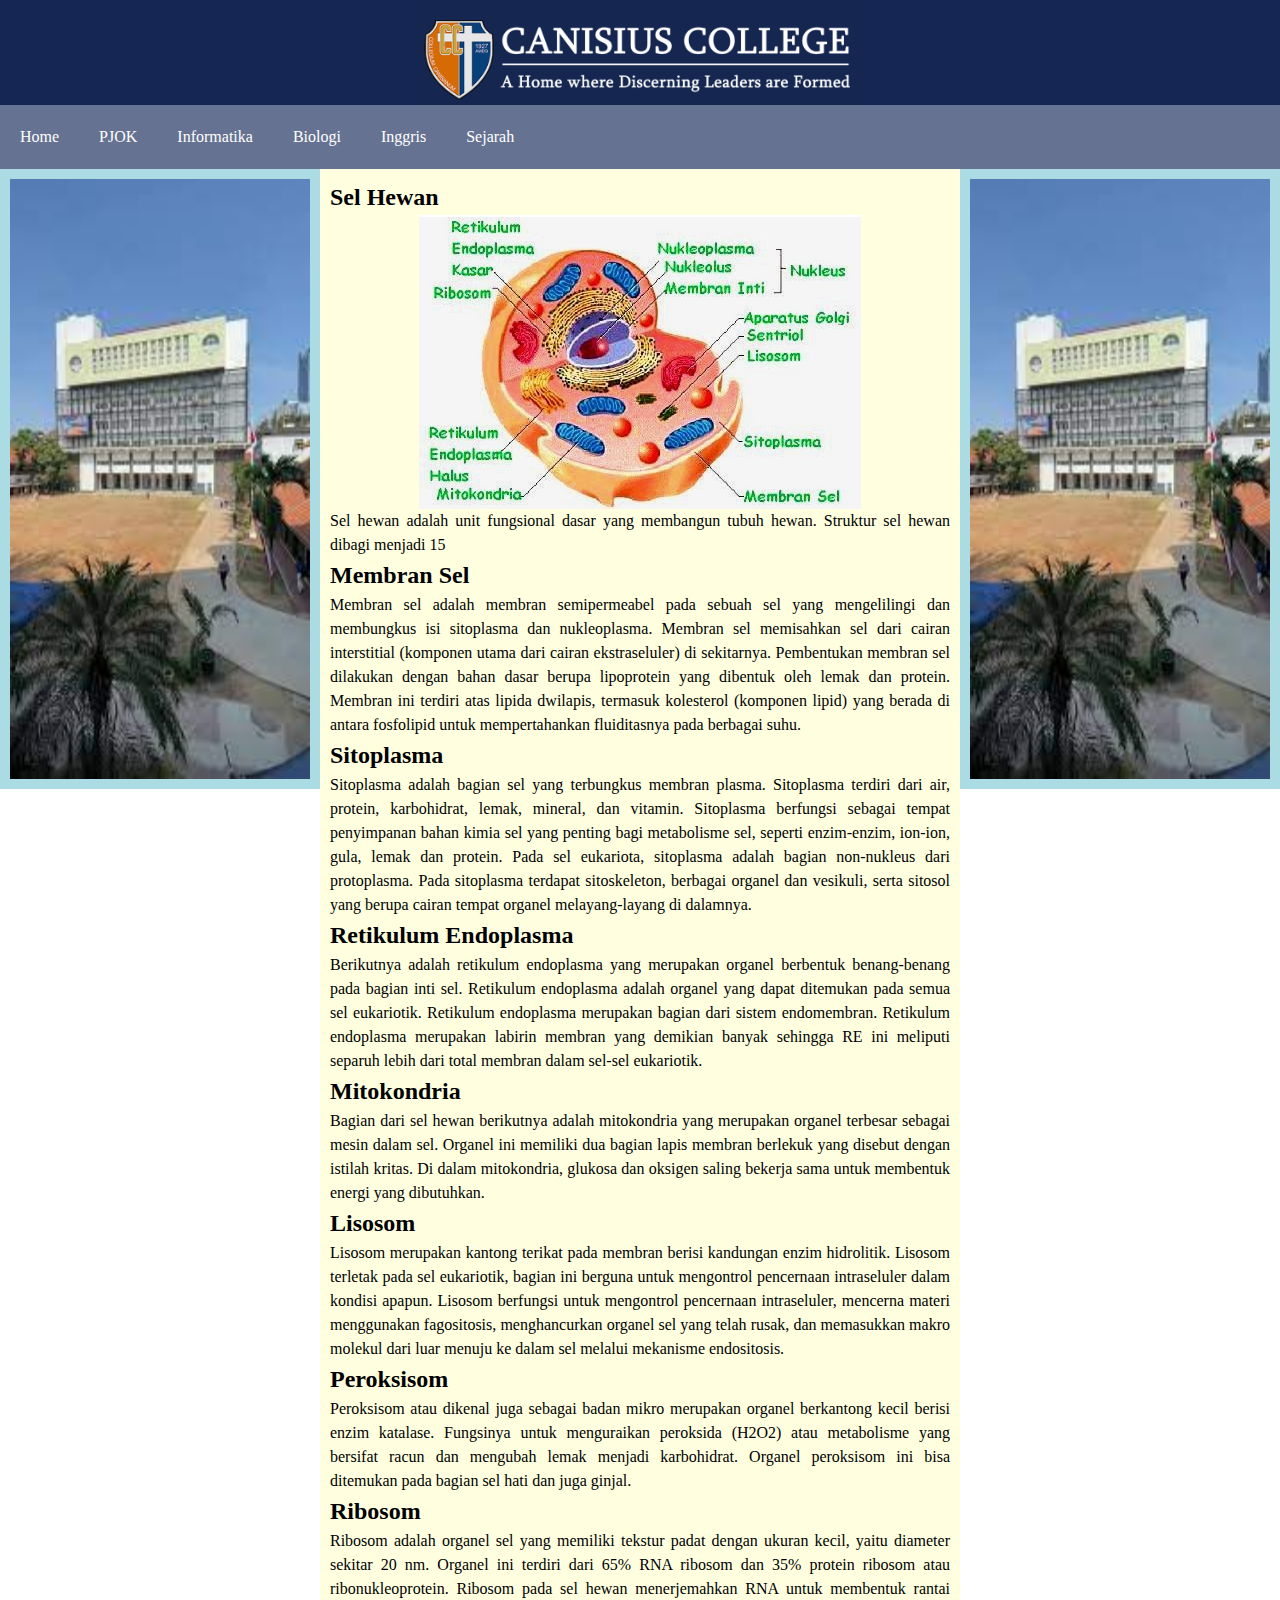
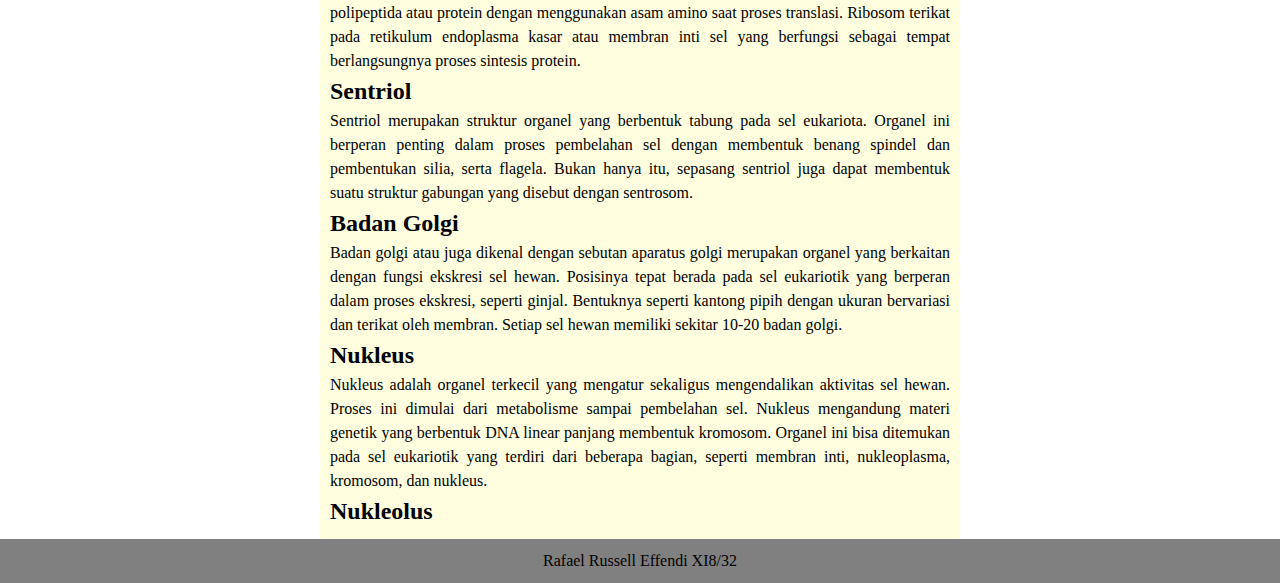
<file: bio1.html>
<!DOCTYPE html>
<meta name="viewport" content="width=device-width, initial-scale=1.0">
<html>
<head>
<link rel="stylesheet" href="informatika.css">
<title>Web Pembelajaran</title>
<title>CSS Website Layout</title>
<style>

  img {
        display: block;
        margin-left: auto;
        margin-right: auto;
      }
* {
box-sizing: border-box;
}

body {
margin: 0;
}

 nav, section {
  margin: 20px;
  padding: 20px;
  border: 1px solid #ccc;
}

nav ul {
  list-style: none;
  color: blue;
}

nav ul li {
  display: inline;
  margin-right: 10px;
}

.dropdown1 {
  position: relative;
  display: inline-block;
}

.dropdown1-content {
  display: none;
  position: absolute;
  background-color: #f9f9f9;
  min-width: 160px;
  box-shadow: 0px 8px 16px 0px rgba(0,0,0,0.2);
}

.dropdown1:hover .dropdown1-content {
  display: block;
}

.interactive-box {
  width: 200px;
  height: 100px;
  background-color: #f4f4f4;
  text-align: center;
  line-height: 100px;
  transition: background-color 0.3s ease;
}

p, h2{
  color: black;
}

table {
  font-family: roboto;
  border-collapse: collapse;
}

td, th {
  border: 1px solid #dddddd;
  text-align: left;
  padding: 8px;
  color: black;
}

/* Membuat tiga kolom yang tidak sama di mana masing-masing kolom bersifat “float” terhadap yang
lainnya */
.column {
float: left;
padding: 10px;
}
/* Left and right column */
.column.side {
width: 25%;
background-color : #abdbe3;
}
/* Middle column */
.column.middle {
width: 50%;
background-color : lightyellow;
}
/* Clear floats after the columns */
.row:after {
content: "";
display: table;
clear: both;
}

table {
  font-family: roboto;
  border-collapse: collapse;
 }

/* Style untuk footer */
.footer {
background-color: grey;
color: yellow;
padding: 10px;
text-align: center;
}
</style>
</head>
<body>
<!-- class bernama header -->
<div class="header">
  <header>
    </style>
  <img src="Screenshot 2023-10-30 103002.png" alt="logocc">
</header>
<div>
  <ul>
    <li><a href="index.html">Home</a></li>
	<li><a href="PJOK.html">PJOK</a></li>
    <li class="dropdown">
      <a href="javascript:void(0)" class="dropbtn">Informatika</a>
      <div class="dropdown-content">
          <a href="informatika2.html">Pengenalan CSS</a>
          <a href="informatika1.html">Pengenalan HTML</a>
      </div>
    </li>
    <li class="dropdown">
      <a href="javascript:void(0)" class="dropbtn">Biologi</a>
      <div class="dropdown-content">
          <a href="bio1.html">Sel Hewan</a>
          <a href="bio2.html">Sel Tumbuhan</a>
      </div>
    </li>
      <li class="dropdown">
        <a href="javascript:void(0)" class="dropbtn">Inggris</a>
        <div class="dropdown-content">
            <a href="ing1.html">Reported Speech</a>
            <a href="layout.html">Indirect Speech</a>
        </div>
      </li>
      <li class="dropdown">
        <a href="javascript:void(0)" class="dropbtn">Sejarah</a>
        <div class="dropdown-content">
            <a href="sej1.html">Imperialisme</a>
            <a href="sej2.html">Kolonialisme</a>
  </ul>
</div>
<!-- class bernama row -->
<div class="row">
<!-- class bernama column side -->
<div class="column side">
    <img src="kanisius-sma.jpg" alt="passive"
     width="300" 
     height="600" />
</div>
<!-- class bernama column side -->
<div class="column middle">
    <h2>Sel Hewan</h2>
    <img src="Sel-Hewan.png" alt="selH">
    <p align="justify">Sel hewan adalah unit fungsional dasar yang membangun tubuh hewan. Struktur sel hewan dibagi menjadi 15</p>

    <h2>Membran Sel</h2>
    <p align="justify">Membran sel adalah membran semipermeabel pada sebuah sel yang mengelilingi dan membungkus isi sitoplasma dan nukleoplasma. Membran sel memisahkan sel dari cairan interstitial (komponen utama dari cairan ekstraseluler) di sekitarnya. Pembentukan membran sel dilakukan dengan bahan dasar berupa lipoprotein yang dibentuk oleh lemak dan protein. Membran ini terdiri atas lipida dwilapis, termasuk kolesterol (komponen lipid) yang berada di antara fosfolipid untuk mempertahankan fluiditasnya pada berbagai suhu.</p>
    <h2>Sitoplasma</h2>
    <p align="justify">Sitoplasma adalah bagian sel yang terbungkus membran plasma. Sitoplasma terdiri dari air, protein, karbohidrat, lemak, mineral, dan vitamin. Sitoplasma berfungsi sebagai tempat penyimpanan bahan kimia sel yang penting bagi metabolisme sel, seperti enzim-enzim, ion-ion, gula, lemak dan protein. Pada sel eukariota, sitoplasma adalah bagian non-nukleus dari protoplasma. Pada sitoplasma terdapat sitoskeleton, berbagai organel dan vesikuli, serta sitosol yang berupa cairan tempat organel melayang-layang di dalamnya.</p>
    <h2>Retikulum Endoplasma</h2>
    <p align="justify">Berikutnya adalah retikulum endoplasma yang merupakan organel berbentuk benang-benang pada bagian inti sel. Retikulum endoplasma adalah organel yang dapat ditemukan pada semua sel eukariotik. Retikulum endoplasma merupakan bagian dari sistem endomembran. Retikulum endoplasma merupakan labirin membran yang demikian banyak sehingga RE ini meliputi separuh lebih dari total membran dalam sel-sel eukariotik.</p>
    <h2>Mitokondria</h2>
    <p align="justify">Bagian dari sel hewan berikutnya adalah mitokondria yang merupakan organel terbesar sebagai mesin dalam sel. Organel ini memiliki dua bagian lapis membran berlekuk yang disebut dengan istilah kritas. Di dalam mitokondria, glukosa dan oksigen saling bekerja sama untuk membentuk energi yang dibutuhkan.</p>
    <h2>Lisosom</h2>
    <p align="justify">Lisosom merupakan kantong terikat pada membran berisi kandungan enzim hidrolitik. Lisosom terletak pada sel eukariotik, bagian ini berguna untuk mengontrol pencernaan intraseluler dalam kondisi apapun. Lisosom berfungsi untuk mengontrol pencernaan intraseluler, mencerna materi menggunakan fagositosis, menghancurkan organel sel yang telah rusak, dan memasukkan makro molekul dari luar menuju ke dalam sel melalui mekanisme endositosis.</p>
    <h2>Peroksisom</h2>
    <p align="justify">Peroksisom atau dikenal juga sebagai badan mikro merupakan organel berkantong kecil berisi enzim katalase. Fungsinya untuk menguraikan peroksida (H2O2) atau metabolisme yang bersifat racun dan mengubah lemak menjadi karbohidrat. Organel peroksisom ini bisa ditemukan pada bagian sel hati dan juga ginjal.</p>
    <h2>Ribosom</h2>
    <p align="justify">Ribosom adalah organel sel yang memiliki tekstur padat dengan ukuran kecil, yaitu diameter sekitar 20 nm. Organel ini terdiri dari 65% RNA ribosom dan 35% protein ribosom atau ribonukleoprotein. Ribosom pada sel hewan menerjemahkan RNA untuk membentuk rantai polipeptida atau protein dengan menggunakan asam amino saat proses translasi. Ribosom terikat pada retikulum endoplasma kasar atau membran inti sel yang berfungsi sebagai tempat berlangsungnya proses sintesis protein.</p>
    <h2>Sentriol</h2>
    <p align="justify">Sentriol merupakan struktur organel yang berbentuk tabung pada sel eukariota. Organel ini berperan penting dalam proses pembelahan sel dengan membentuk benang spindel dan pembentukan silia, serta flagela. Bukan hanya itu, sepasang sentriol juga dapat membentuk suatu struktur gabungan yang disebut dengan sentrosom.</p>
    <h2>Badan Golgi</h2>
    <p align="justify">Badan golgi atau juga dikenal dengan sebutan aparatus golgi merupakan organel yang berkaitan dengan fungsi ekskresi sel hewan. Posisinya tepat berada pada sel eukariotik yang berperan dalam proses ekskresi, seperti ginjal. Bentuknya seperti kantong pipih dengan ukuran bervariasi dan terikat oleh membran. Setiap sel hewan memiliki sekitar 10-20 badan golgi.</p>
    <h2>Nukleus</h2>
    <p align="justify">Nukleus adalah organel terkecil yang mengatur sekaligus mengendalikan aktivitas sel hewan. Proses ini dimulai dari metabolisme sampai pembelahan sel. Nukleus mengandung materi genetik yang berbentuk DNA linear panjang membentuk kromosom. Organel ini bisa ditemukan pada sel eukariotik yang terdiri dari beberapa bagian, seperti membran inti, nukleoplasma, kromosom, dan nukleus.</p>
    <h2>Nukleolus</h2>
</div>
<!-- class bernama column side -->
<div class="column side">
    <img src="kanisius-sma.jpg" alt="passive"
     width="300" 
     height="600" />
</div>
</div>
<!-- class bernama footer -->
<div class="footer">
<p>Rafael Russell Effendi XI8/32</p>
</div>
</body>
</html>
</file>
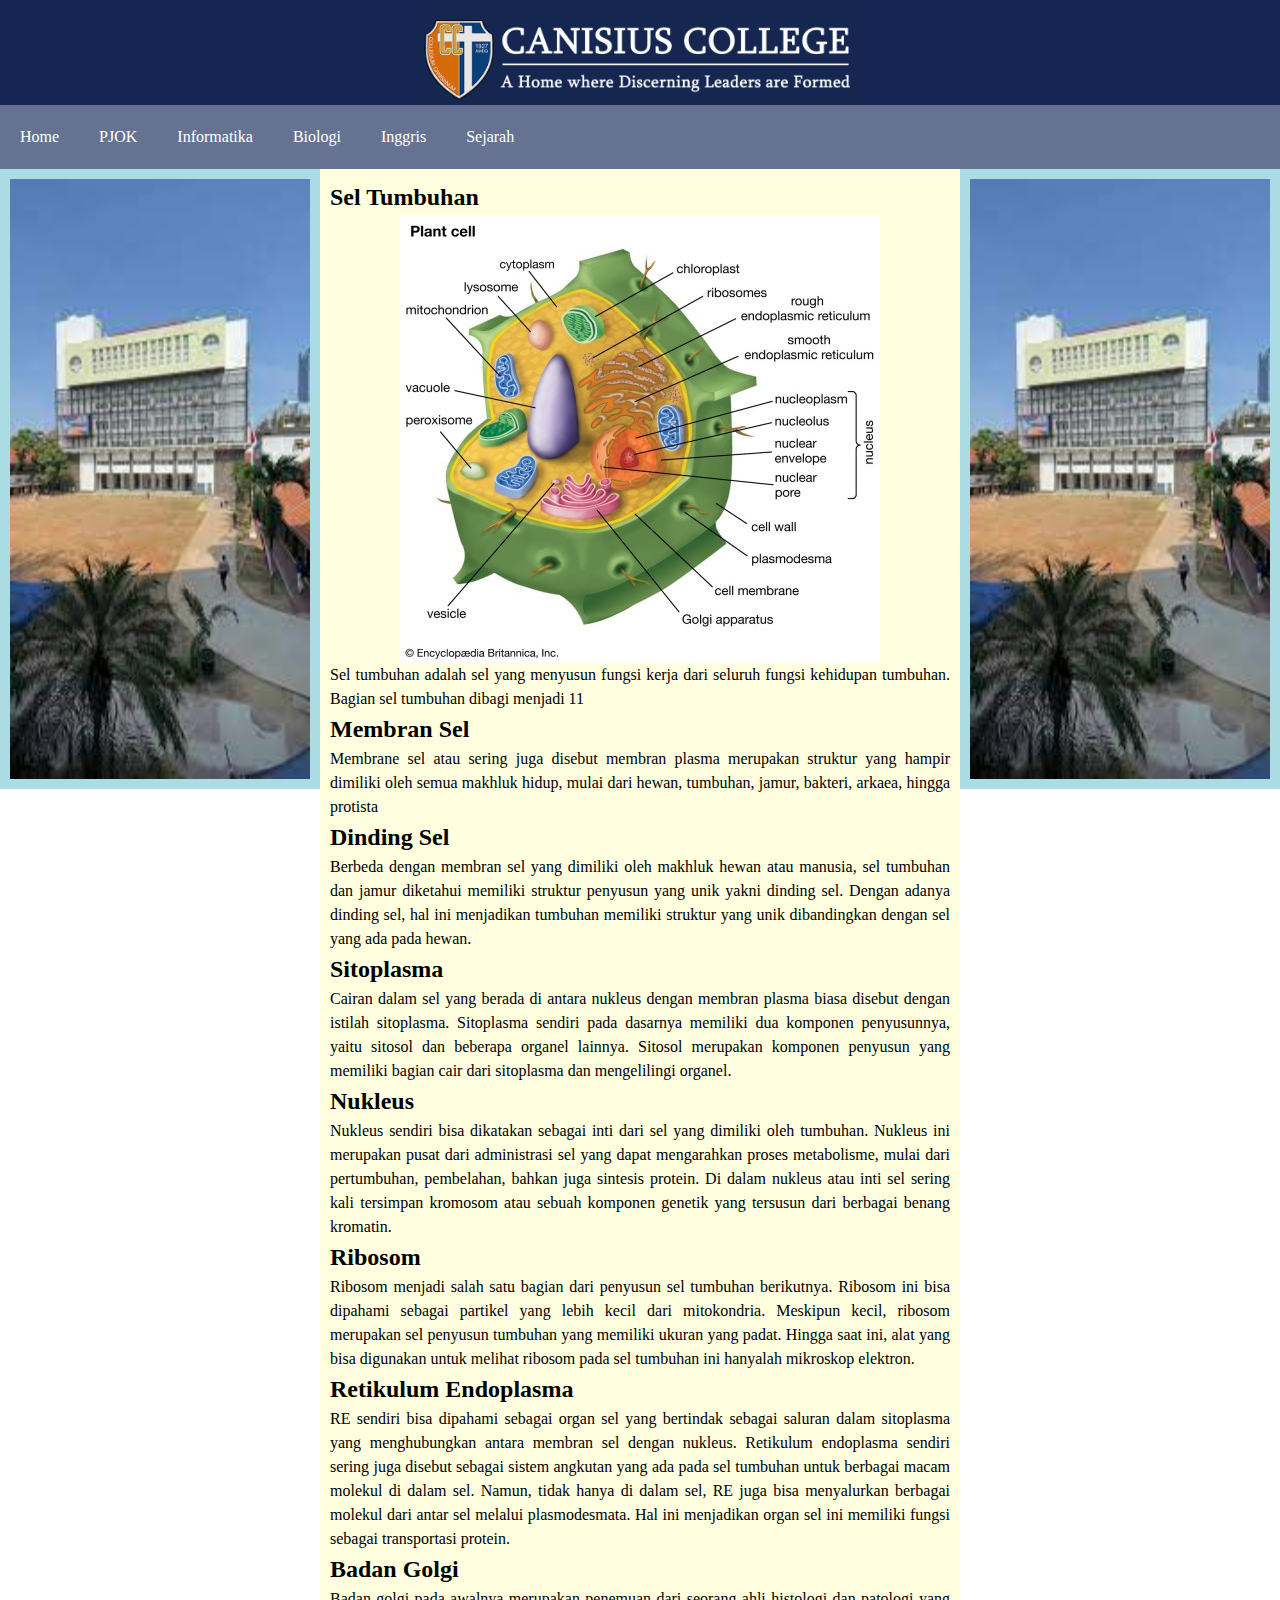
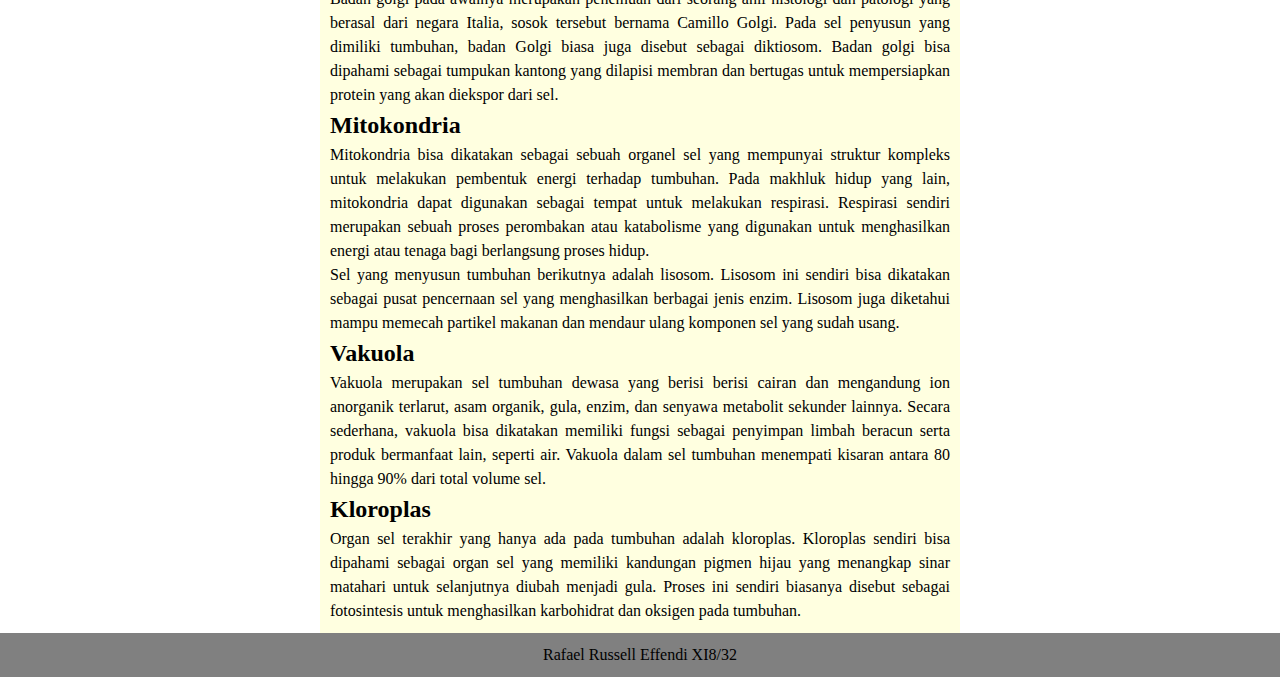
<file: bio2.html>
<!DOCTYPE html>
<meta name="viewport" content="width=device-width, initial-scale=1.0">
<html>
<head>
<link rel="stylesheet" href="informatika.css">
<title>Web Pembelajaran</title>
<title>CSS Website Layout</title>
<style>

  img {
        display: block;
        margin-left: auto;
        margin-right: auto;
      }
* {
box-sizing: border-box;
}

body {
margin: 0;
}

 nav, section {
  margin: 20px;
  padding: 20px;
  border: 1px solid #ccc;
}

nav ul {
  list-style: none;
  color: blue;
}

nav ul li {
  display: inline;
  margin-right: 10px;
}

.dropdown1 {
  position: relative;
  display: inline-block;
}

.dropdown1-content {
  display: none;
  position: absolute;
  background-color: #f9f9f9;
  min-width: 160px;
  box-shadow: 0px 8px 16px 0px rgba(0,0,0,0.2);
}

.dropdown1:hover .dropdown1-content {
  display: block;
}

.interactive-box {
  width: 200px;
  height: 100px;
  background-color: #f4f4f4;
  text-align: center;
  line-height: 100px;
  transition: background-color 0.3s ease;
}

p, h2{
  color: black;
}

table {
  font-family: roboto;
  border-collapse: collapse;
}

td, th {
  border: 1px solid #dddddd;
  text-align: left;
  padding: 8px;
  color: black;
}

/* Membuat tiga kolom yang tidak sama di mana masing-masing kolom bersifat “float” terhadap yang
lainnya */
.column {
float: left;
padding: 10px;
}
/* Left and right column */
.column.side {
width: 25%;
background-color : #abdbe3;
}
/* Middle column */
.column.middle {
width: 50%;
background-color : lightyellow;
}
/* Clear floats after the columns */
.row:after {
content: "";
display: table;
clear: both;
}

table {
  font-family: roboto;
  border-collapse: collapse;
 }

/* Style untuk footer */
.footer {
background-color: grey;
color: yellow;
padding: 10px;
text-align: center;
}
</style>
</head>
<body>
<!-- class bernama header -->
<div class="header">
  <header>
    </style>
  <img src="Screenshot 2023-10-30 103002.png" alt="logocc">
</header>
<div>
  <ul>
    <li><a href="index.html">Home</a></li>
	<li><a href="PJOK.html">PJOK</a></li>
    <li class="dropdown">
      <a href="javascript:void(0)" class="dropbtn">Informatika</a>
      <div class="dropdown-content">
          <a href="informatika2.html">Pengenalan CSS</a>
          <a href="informatika1.html">Pengenalan HTML</a>
      </div>
    </li>
    <li class="dropdown">
      <a href="javascript:void(0)" class="dropbtn">Biologi</a>
      <div class="dropdown-content">
          <a href="bio1.html">Sel Hewan</a>
          <a href="bio2.html">Sel Tumbuhan</a>
      </div>
    </li>
      <li class="dropdown">
        <a href="javascript:void(0)" class="dropbtn">Inggris</a>
        <div class="dropdown-content">
            <a href="ing1.html">Reported Speech</a>
            <a href="layout.html">Indirect Speech</a>
        </div>
      </li>
      <li class="dropdown">
        <a href="javascript:void(0)" class="dropbtn">Sejarah</a>
        <div class="dropdown-content">
            <a href="sej1.html">Imperialisme</a>
            <a href="sej2.html">Kolonialisme</a>
  </ul>
</div>
<!-- class bernama row -->
<div class="row">
<!-- class bernama column side -->
<div class="column side">
    <img src="kanisius-sma.jpg" alt="passive"
     width="300" 
     height="600" />
</div>
<!-- class bernama column side -->
<div class="column middle">
<h2>Sel Tumbuhan</h2>
    <img src="seltumbuhan.jpg" alt="selT">
    <p align="justify">Sel tumbuhan adalah sel yang menyusun fungsi kerja dari seluruh fungsi kehidupan tumbuhan. Bagian sel tumbuhan dibagi menjadi 11</p>
    <h2>Membran Sel</h2>
    <p align="justify">Membrane sel atau sering juga disebut membran plasma merupakan struktur yang hampir dimiliki oleh semua makhluk hidup, mulai dari hewan, tumbuhan, jamur, bakteri, arkaea, hingga protista</p>
    <h2>Dinding Sel</h2>
    <p align="justify">Berbeda dengan membran sel yang dimiliki oleh makhluk hewan atau manusia, sel tumbuhan dan jamur diketahui memiliki struktur penyusun yang unik yakni dinding sel. Dengan adanya dinding sel, hal ini menjadikan tumbuhan memiliki struktur yang unik dibandingkan dengan sel yang ada pada hewan.</p>
    <h2>Sitoplasma</h2>
    <p align="justify">Cairan dalam sel yang berada di antara nukleus dengan membran plasma biasa disebut dengan istilah sitoplasma. Sitoplasma sendiri pada dasarnya memiliki dua komponen penyusunnya, yaitu sitosol dan beberapa organel lainnya. Sitosol merupakan komponen penyusun yang memiliki bagian cair dari sitoplasma dan mengelilingi organel.</p>
    <h2>Nukleus</h2>
    <p align="justify">Nukleus sendiri bisa dikatakan sebagai inti dari sel yang dimiliki oleh tumbuhan. Nukleus ini merupakan pusat dari administrasi sel yang dapat mengarahkan proses metabolisme, mulai dari pertumbuhan, pembelahan, bahkan juga sintesis protein. Di dalam nukleus atau inti sel sering kali tersimpan kromosom atau sebuah komponen genetik yang tersusun dari berbagai benang kromatin.</p>
    <h2>Ribosom</h2>
    <p align="justify">Ribosom menjadi salah satu bagian dari penyusun sel tumbuhan berikutnya. Ribosom ini bisa dipahami sebagai partikel yang lebih kecil dari mitokondria. Meskipun kecil, ribosom merupakan sel penyusun tumbuhan yang memiliki ukuran yang padat. Hingga saat ini, alat yang bisa digunakan untuk melihat ribosom pada sel tumbuhan ini hanyalah mikroskop elektron.</p>
    <h2>Retikulum Endoplasma</h2>
    <p align="justify">RE sendiri bisa dipahami sebagai organ sel yang bertindak sebagai saluran dalam sitoplasma yang menghubungkan antara membran sel dengan nukleus. Retikulum endoplasma sendiri sering juga disebut sebagai sistem angkutan yang ada pada sel tumbuhan untuk berbagai macam molekul di dalam sel. Namun, tidak hanya di dalam sel, RE juga bisa menyalurkan berbagai molekul dari antar sel melalui plasmodesmata. Hal ini menjadikan organ sel ini memiliki fungsi sebagai transportasi protein.</p>
    <h2>Badan Golgi</h2>
    <p align="justify">Badan golgi pada awalnya merupakan penemuan dari seorang ahli histologi dan patologi yang berasal dari negara Italia, sosok tersebut bernama Camillo Golgi. Pada sel penyusun yang dimiliki tumbuhan, badan Golgi biasa juga disebut sebagai diktiosom. Badan golgi bisa dipahami sebagai tumpukan kantong yang dilapisi membran dan bertugas untuk mempersiapkan protein yang akan diekspor dari sel.</p>
    <h2>Mitokondria</h2>
    <p align="justify">Mitokondria bisa dikatakan sebagai sebuah organel sel yang mempunyai struktur kompleks untuk melakukan pembentuk energi terhadap tumbuhan. Pada makhluk hidup yang lain, mitokondria dapat digunakan sebagai tempat untuk melakukan respirasi. Respirasi sendiri merupakan sebuah proses perombakan atau katabolisme yang digunakan untuk menghasilkan energi atau tenaga bagi berlangsung proses hidup.</p>
    <p align="justify">Sel yang menyusun tumbuhan berikutnya adalah lisosom. Lisosom ini sendiri bisa dikatakan sebagai pusat pencernaan sel yang menghasilkan berbagai jenis enzim. Lisosom juga diketahui mampu memecah partikel makanan dan mendaur ulang komponen sel yang sudah usang.</p>
    <h2>Vakuola</h2>
    <p align="justify">Vakuola merupakan sel tumbuhan dewasa yang berisi berisi cairan dan mengandung ion anorganik terlarut, asam organik, gula, enzim, dan senyawa metabolit sekunder lainnya. Secara sederhana, vakuola bisa dikatakan memiliki fungsi sebagai penyimpan limbah beracun serta produk bermanfaat lain, seperti air. Vakuola dalam sel tumbuhan menempati kisaran antara 80 hingga 90% dari total volume sel.</p>
    <h2>Kloroplas</h2>
    <p align="justify">Organ sel terakhir yang hanya ada pada tumbuhan adalah kloroplas. Kloroplas sendiri bisa dipahami sebagai organ sel yang memiliki kandungan pigmen hijau yang menangkap sinar matahari untuk selanjutnya diubah menjadi gula. Proses ini sendiri biasanya disebut sebagai fotosintesis untuk menghasilkan karbohidrat dan oksigen pada tumbuhan.</p>
  </section>
</div>
<!-- class bernama column side -->
<div class="column side">
    <img src="kanisius-sma.jpg" alt="passive"
     width="300" 
     height="600" />
</div>
</div>
<!-- class bernama footer -->
<div class="footer">
<p>Rafael Russell Effendi XI8/32</p>
</div>
</body>
</html>
</file>
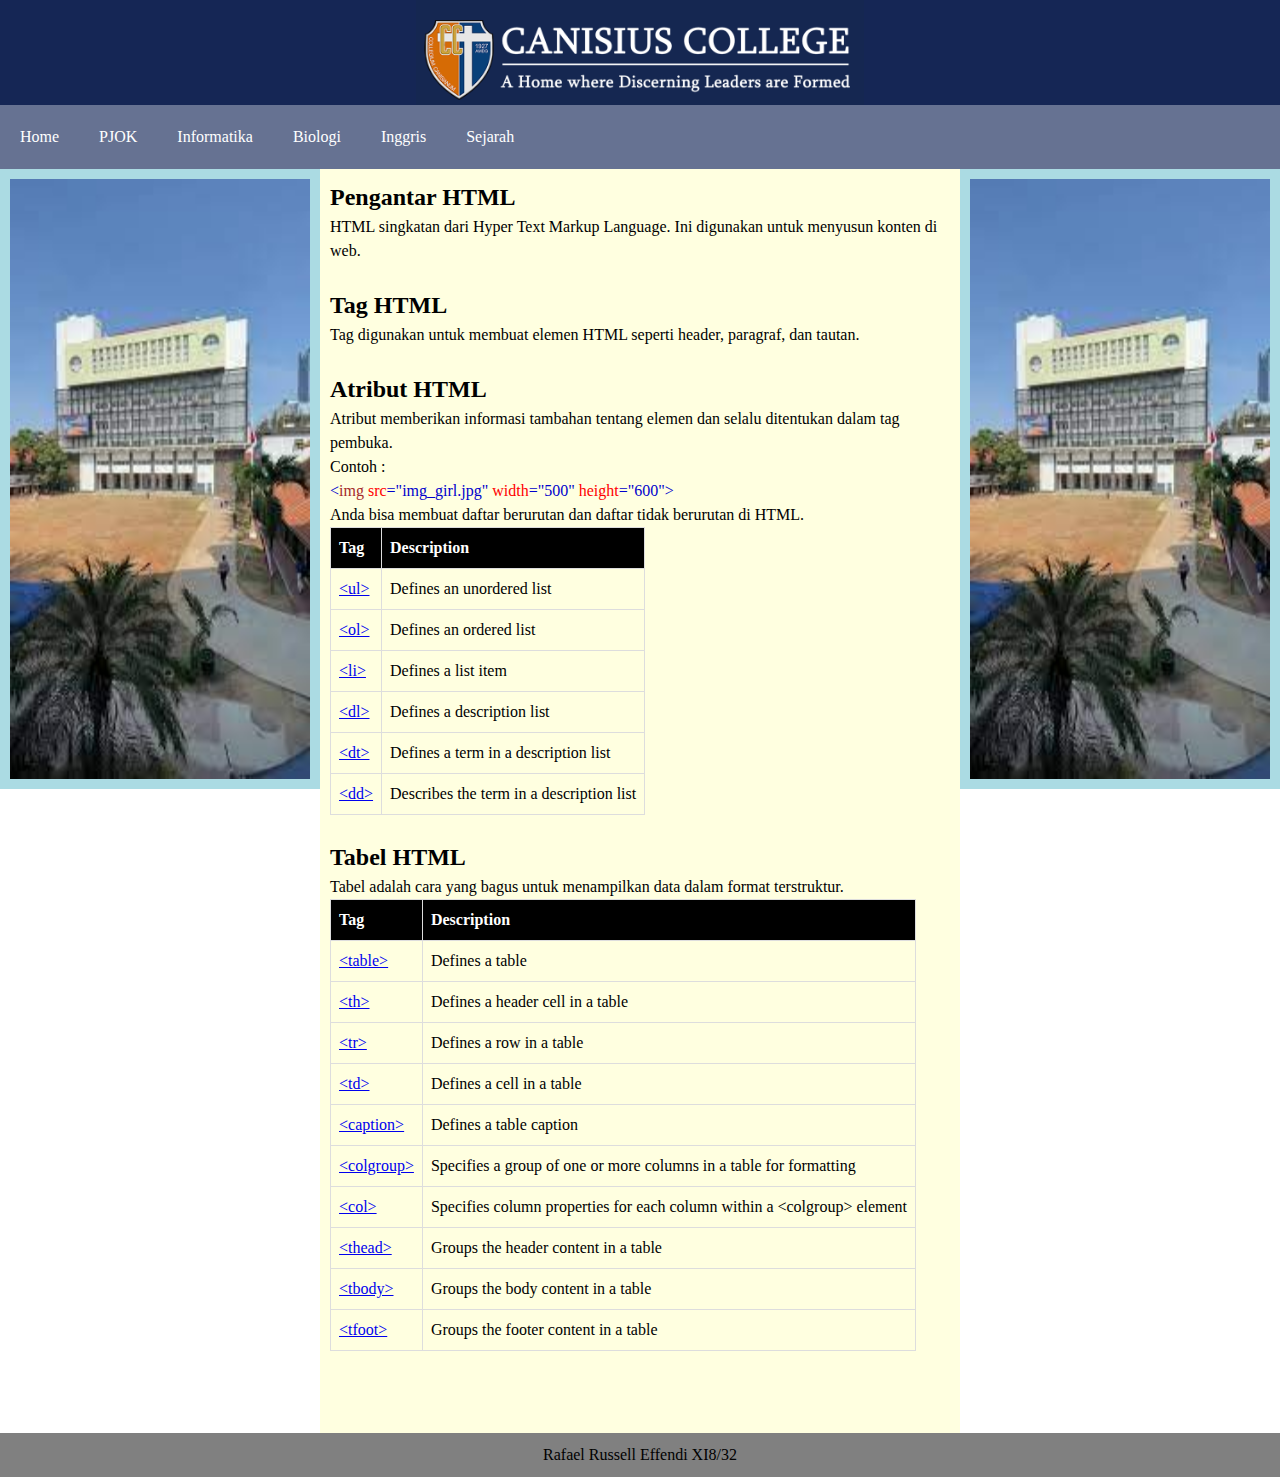
<file: informatika1.html>
<!DOCTYPE html>
<meta name="viewport" content="width=device-width, initial-scale=1.0">
<html>
<head>
<link rel="stylesheet" href="informatika.css">
<title>Web Pembelajaran</title>
<title>CSS Website Layout</title>
<style>

  img {
        display: block;
        margin-left: auto;
        margin-right: auto;
      }
* {
box-sizing: border-box;
}

body {
margin: 0;
}

 nav, section {
  margin: 20px;
  padding: 20px;
  border: 1px solid #ccc;
}

nav ul {
  list-style: none;
  color: blue;
}

nav ul li {
  display: inline;
  margin-right: 10px;
}

.dropdown1 {
  position: relative;
  display: inline-block;
}

.dropdown1-content {
  display: none;
  position: absolute;
  background-color: #f9f9f9;
  min-width: 160px;
  box-shadow: 0px 8px 16px 0px rgba(0,0,0,0.2);
}

.dropdown1:hover .dropdown1-content {
  display: block;
}

.interactive-box {
  width: 200px;
  height: 100px;
  background-color: #f4f4f4;
  text-align: center;
  line-height: 100px;
  transition: background-color 0.3s ease;
}

p, h2{
  color: black;
}

table {
  font-family: roboto;
  border-collapse: collapse;
}

td, th {
  border: 1px solid #dddddd;
  text-align: left;
  padding: 8px;
  color: black;
}

/* Membuat tiga kolom yang tidak sama di mana masing-masing kolom bersifat “float” terhadap yang
lainnya */
.column {
float: left;
padding: 10px;
}
/* Left and right column */
.column.side {
width: 25%;
background-color : #abdbe3;
}
/* Middle column */
.column.middle {
width: 50%;
background-color : lightyellow;
}
/* Clear floats after the columns */
.row:after {
content: "";
display: table;
clear: both;
}

table {
  font-family: roboto;
  border-collapse: collapse;
 }

/* Style untuk footer */
.footer {
background-color: grey;
color: yellow;
padding: 10px;
text-align: center;
}
</style>
</head>
<body>
<!-- class bernama header -->
<div class="header">
  <header>
    </style>
  <img src="Screenshot 2023-10-30 103002.png" alt="logocc">
</header>
<div>
  <ul>
    <li><a href="index.html">Home</a></li>
	<li><a href="PJOK.html">PJOK</a></li>
    <li class="dropdown">
      <a href="javascript:void(0)" class="dropbtn">Informatika</a>
      <div class="dropdown-content">
          <a href="informatika2.html">Pengenalan CSS</a>
          <a href="informatika1.html">Pengenalan HTML</a>
      </div>
    </li>
    <li class="dropdown">
      <a href="javascript:void(0)" class="dropbtn">Biologi</a>
      <div class="dropdown-content">
          <a href="bio1.html">Sel Hewan</a>
          <a href="bio2.html">Sel Tumbuhan</a>
      </div>
    </li>
      <li class="dropdown">
        <a href="javascript:void(0)" class="dropbtn">Inggris</a>
        <div class="dropdown-content">
            <a href="ing1.html">Reported Speech</a>
            <a href="layout.html">Indirect Speech</a>
        </div>
      </li>
      <li class="dropdown">
        <a href="javascript:void(0)" class="dropbtn">Sejarah</a>
        <div class="dropdown-content">
            <a href="sej1.html">Imperialisme</a>
            <a href="sej2.html">Kolonialisme</a>
  </ul>
</div>
<!-- class bernama row -->
<div class="row">
<!-- class bernama column side -->
<div class="column side">
    <img src="kanisius-sma.jpg" alt="passive"
     width="300" 
     height="600" />
</div>
<!-- class bernama column side -->
<div class="column middle">
    <h2>Pengantar HTML</h2>
    <p>HTML singkatan dari Hyper Text Markup Language. Ini digunakan untuk menyusun konten di web.</p>
    <br><h2>Tag HTML</h2>
    <p>Tag digunakan untuk membuat elemen HTML seperti header, paragraf, dan tautan.</p>
<br>
    <h2>Atribut HTML</h2>
    <p>Atribut memberikan informasi tambahan tentang elemen dan selalu ditentukan dalam tag pembuka.</p>
    <div class="w3-example">
      <p>Contoh :</p>
      <div class="w3-code notranslate htmlHigh">
      <span class="tagnamecolor" style="color:brown"><span class="tagcolor" style="color:mediumblue">&lt;</span>img<span class="attributecolor" style="color:red"> src<span class="attributevaluecolor" style="color:mediumblue">="img_girl.jpg"</span> width<span class="attributevaluecolor" style="color:mediumblue">="500"</span> height<span class="attributevaluecolor" style="color:mediumblue">="600"</span></span><span class="tagcolor" style="color:mediumblue">&gt;</span></span>
	</div>
    <p>Anda bisa membuat daftar berurutan dan daftar tidak berurutan di HTML.</p>
    <table class="ws-table-all notranslate">
      <tbody><tr>
        <th style="background-color:black; color:white;">Tag</th>
        <th style="background-color:black; color:white;">Description</th>
      </tr>
      <tr>
      <td><a href="/tags/tag_ul.asp">&lt;ul&gt;</a></td>
      <td>Defines an unordered list</td>
      </tr>
      <tr>
      <td><a href="/tags/tag_ol.asp">&lt;ol&gt;</a></td>
      <td>Defines an ordered list</td>
      </tr>
      <tr>
      <td><a href="/tags/tag_li.asp">&lt;li&gt;</a></td>
      <td>Defines a list item</td>
      </tr>
      <tr>
      <td><a href="/tags/tag_dl.asp">&lt;dl&gt;</a></td>
      <td>Defines a description list</td>
      </tr>
      <tr>
      <td><a href="/tags/tag_dt.asp">&lt;dt&gt;</a></td>
      <td>Defines a term in a description list</td>
      </tr>
      <tr>
      <td><a href="/tags/tag_dd.asp">&lt;dd&gt;</a></td>
      <td>Describes the term in a description list</td>
      </tr>
      </tbody></table><br>
    <h2>Tabel HTML</h2>
    <p>Tabel adalah cara yang bagus untuk menampilkan data dalam format terstruktur.</p>
    <table class="ws-table-all notranslate">
      <tbody><tr>
      <th style="background-color:black; color:white;">Tag</th>
      <th style="background-color:black; color:white;">Description</th>
      </tr>
      <tr>
      <td><a href="/tags/tag_table.asp">&lt;table&gt;</a></td>
      <td>Defines a table</td>
      </tr>
      <tr>
      <td><a href="/tags/tag_th.asp">&lt;th&gt;</a></td>
      <td>Defines a header cell in a table</td>
      </tr>
      <tr>
      <td><a href="/tags/tag_tr.asp">&lt;tr&gt;</a></td>
      <td>Defines a row in a table</td>
      </tr>
      <tr>
      <td><a href="/tags/tag_td.asp">&lt;td&gt;</a></td>
      <td>Defines a cell in a table</td>
      </tr>
      <tr>
      <td><a href="/tags/tag_caption.asp">&lt;caption&gt;</a></td>
      <td>Defines a table caption</td>
      </tr>
      <tr>
      <td><a href="/tags/tag_colgroup.asp">&lt;colgroup&gt;</a></td>
      <td>Specifies a group of one or more columns in a table for formatting</td>
      </tr>
      <tr>
      <td><a href="/tags/tag_col.asp">&lt;col&gt;</a></td>
      <td>Specifies column properties for each column within a &lt;colgroup&gt; element</td>
      </tr>
      <tr>
      <td><a href="/tags/tag_thead.asp">&lt;thead&gt;</a></td>
      <td>Groups the header content in a table</td>
      </tr>
      <tr>
      <td><a href="/tags/tag_tbody.asp">&lt;tbody&gt;</a></td>
      <td>Groups the body content in a table</td>
      </tr>
      <tr>
      <td><a href="/tags/tag_tfoot.asp">&lt;tfoot&gt;</a></td>
      <td>Groups the footer content in a table</td>
      </tr>
      </tbody></table><br>


      <br><br>
</div></div>
<!-- class bernama column side -->
<div class="column side">
    <img src="kanisius-sma.jpg" alt="passive"
     width="300" 
     height="600" />
</div>
</div>
<!-- class bernama footer -->
<div class="footer">
<p>Rafael Russell Effendi XI8/32</p>
</div>
</body>
</html>
</file>
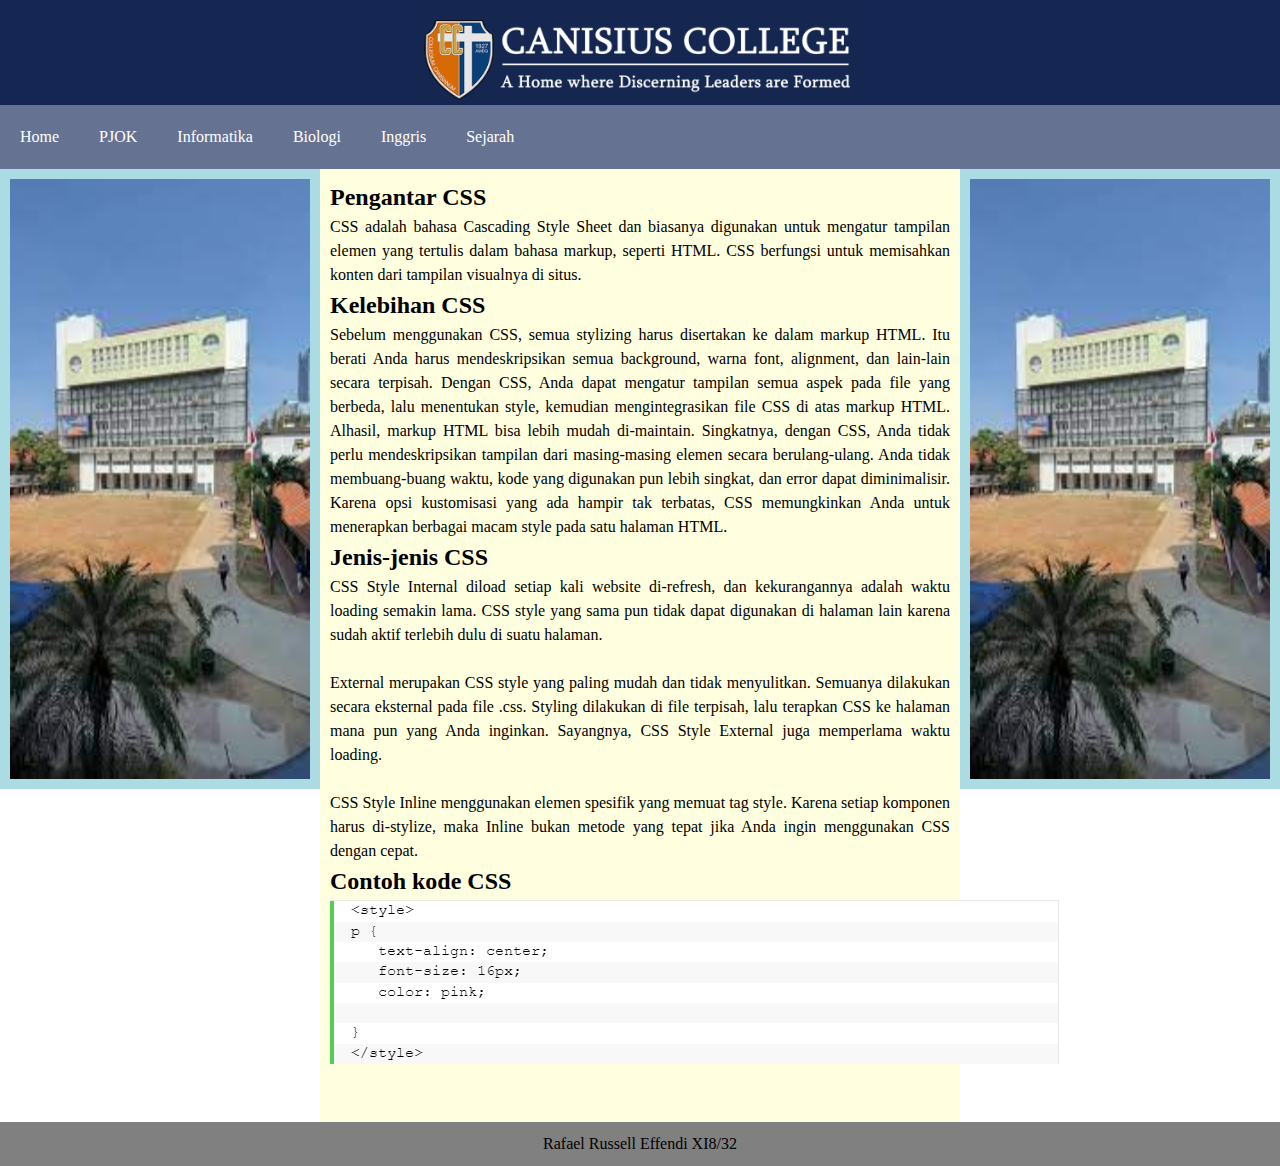
<file: informatika2.html>
<!DOCTYPE html>
<meta name="viewport" content="width=device-width, initial-scale=1.0">
<html>
<head>
<link rel="stylesheet" href="informatika.css">
<title>Web Pembelajaran</title>
<title>CSS Website Layout</title>
<style>

  img {
        display: block;
        margin-left: auto;
        margin-right: auto;
      }
* {
box-sizing: border-box;
}

body {
margin: 0;
}

 nav, section {
  margin: 20px;
  padding: 20px;
  border: 1px solid #ccc;
}

nav ul {
  list-style: none;
  color: blue;
}

nav ul li {
  display: inline;
  margin-right: 10px;
}

.dropdown1 {
  position: relative;
  display: inline-block;
}

.dropdown1-content {
  display: none;
  position: absolute;
  background-color: #f9f9f9;
  min-width: 160px;
  box-shadow: 0px 8px 16px 0px rgba(0,0,0,0.2);
}

.dropdown1:hover .dropdown1-content {
  display: block;
}

.interactive-box {
  width: 200px;
  height: 100px;
  background-color: #f4f4f4;
  text-align: center;
  line-height: 100px;
  transition: background-color 0.3s ease;
}

p, h2{
  color: black;
}

table {
  font-family: roboto;
  border-collapse: collapse;
}

td, th {
  border: 1px solid #dddddd;
  text-align: left;
  padding: 8px;
  color: black;
}

/* Membuat tiga kolom yang tidak sama di mana masing-masing kolom bersifat “float” terhadap yang
lainnya */
.column {
float: left;
padding: 10px;
}
/* Left and right column */
.column.side {
width: 25%;
background-color : #abdbe3;
}
/* Middle column */
.column.middle {
width: 50%;
background-color : lightyellow;
}
/* Clear floats after the columns */
.row:after {
content: "";
display: table;
clear: both;
}

table {
  font-family: roboto;
  border-collapse: collapse;
 }

/* Style untuk footer */
.footer {
background-color: grey;
color: yellow;
padding: 10px;
text-align: center;
}
</style>
</head>
<body>
<!-- class bernama header -->
<div class="header">
  <header>
    </style>
  <img src="Screenshot 2023-10-30 103002.png" alt="logocc">
</header>
<div>
  <ul>
    <li><a href="index.html">Home</a></li>
	<li><a href="PJOK.html">PJOK</a></li>
    <li class="dropdown">
      <a href="javascript:void(0)" class="dropbtn">Informatika</a>
      <div class="dropdown-content">
          <a href="informatika2.html">Pengenalan CSS</a>
          <a href="informatika1.html">Pengenalan HTML</a>
      </div>
    </li>
    <li class="dropdown">
      <a href="javascript:void(0)" class="dropbtn">Biologi</a>
      <div class="dropdown-content">
          <a href="bio1.html">Sel Hewan</a>
          <a href="bio2.html">Sel Tumbuhan</a>
      </div>
    </li>
      <li class="dropdown">
        <a href="javascript:void(0)" class="dropbtn">Inggris</a>
        <div class="dropdown-content">
            <a href="ing1.html">Reported Speech</a>
            <a href="layout.html">Indirect Speech</a>
        </div>
      </li>
      <li class="dropdown">
        <a href="javascript:void(0)" class="dropbtn">Sejarah</a>
        <div class="dropdown-content">
            <a href="sej1.html">Imperialisme</a>
            <a href="sej2.html">Kolonialisme</a>
  </ul>
</div>
<!-- class bernama row -->
<div class="row">
<!-- class bernama column side -->
<div class="column side">
    <img src="kanisius-sma.jpg" alt="passive"
     width="300" 
     height="600" />
</div>
<!-- class bernama column side -->
<div class="column middle">
    <h2>Pengantar CSS</h2>
    <p align="justify">CSS adalah bahasa Cascading Style Sheet dan biasanya digunakan untuk mengatur tampilan elemen yang tertulis dalam bahasa markup, seperti HTML. CSS berfungsi untuk memisahkan konten dari tampilan visualnya di situs.</p>

    <h2>Kelebihan CSS</h2>
    <p align="justify">Sebelum menggunakan CSS, semua stylizing harus disertakan ke dalam markup HTML. Itu berati Anda harus mendeskripsikan semua background, warna font, alignment, dan lain-lain secara terpisah. Dengan CSS, Anda dapat mengatur tampilan semua aspek pada file yang berbeda, lalu menentukan style, kemudian mengintegrasikan file CSS di atas markup HTML. Alhasil, markup HTML bisa lebih mudah di-maintain. Singkatnya, dengan CSS, Anda tidak perlu mendeskripsikan tampilan dari masing-masing elemen secara berulang-ulang. Anda tidak membuang-buang waktu, kode yang digunakan pun lebih singkat, dan error dapat diminimalisir. Karena opsi kustomisasi yang ada hampir tak terbatas, CSS memungkinkan Anda untuk menerapkan berbagai macam style pada satu halaman HTML.</p>

    <h2>Jenis-jenis CSS</h2>
    <p align="justify">CSS Style Internal diload setiap kali website di-refresh, dan kekurangannya adalah waktu loading semakin lama. CSS style yang sama pun tidak dapat digunakan di halaman lain karena sudah aktif terlebih dulu di suatu halaman.</p><br>
    <p align="justify">External merupakan CSS style yang paling mudah dan tidak menyulitkan. Semuanya dilakukan secara eksternal pada file .css. Styling dilakukan di file terpisah, lalu terapkan CSS ke halaman mana pun yang Anda inginkan. Sayangnya, CSS Style External juga memperlama waktu loading.</p><br>
    <p align="justify">CSS Style Inline menggunakan elemen spesifik yang memuat tag style. Karena setiap komponen harus di-stylize, maka Inline bukan metode yang tepat jika Anda ingin menggunakan CSS dengan cepat.</p>

     <h2>Contoh kode CSS</h2>
    <img src="css.png" alt="CSS">
      <br><br>
</div>
<!-- class bernama column side -->
<div class="column side">
    <img src="kanisius-sma.jpg" alt="passive"
     width="300" 
     height="600" />
</div>
</div>
<!-- class bernama footer -->
<div class="footer">
<p>Rafael Russell Effendi XI8/32</p>
</div>
</body>
</html>
</file>
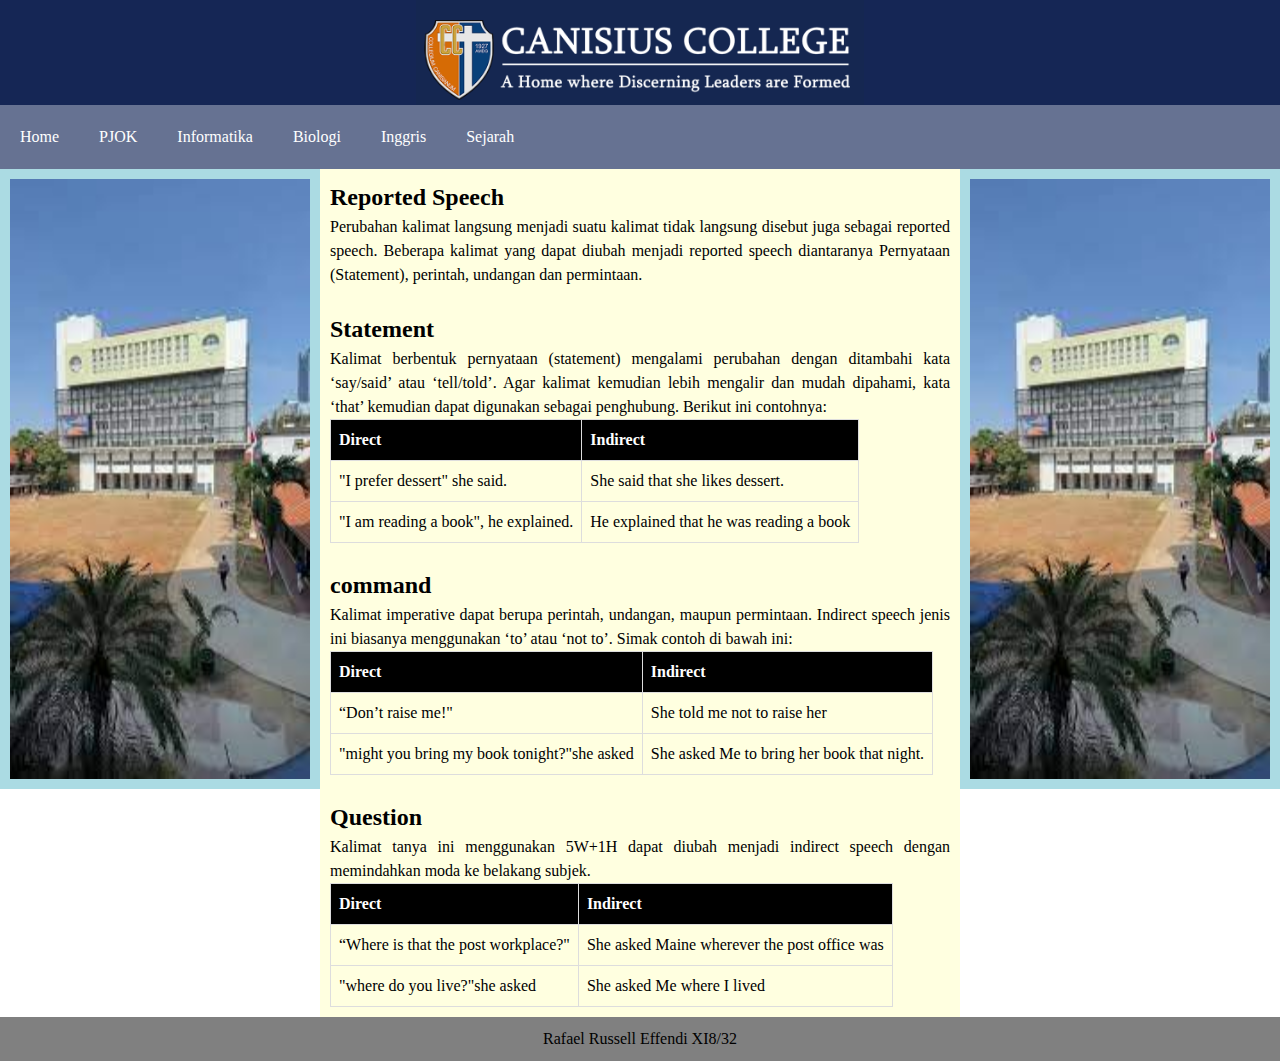
<file: ing1.html>
<!DOCTYPE html>
<meta name="viewport" content="width=device-width, initial-scale=1.0">
<html>
<head>
<link rel="stylesheet" href="informatika.css">
<title>Web Pembelajaran</title>
<title>CSS Website Layout</title>
<style>

  img {
        display: block;
        margin-left: auto;
        margin-right: auto;
      }
* {
box-sizing: border-box;
}

body {
margin: 0;
}

 nav, section {
  margin: 20px;
  padding: 20px;
  border: 1px solid #ccc;
}

nav ul {
  list-style: none;
  color: blue;
}

nav ul li {
  display: inline;
  margin-right: 10px;
}

.dropdown1 {
  position: relative;
  display: inline-block;
}

.dropdown1-content {
  display: none;
  position: absolute;
  background-color: #f9f9f9;
  min-width: 160px;
  box-shadow: 0px 8px 16px 0px rgba(0,0,0,0.2);
}

.dropdown1:hover .dropdown1-content {
  display: block;
}

.interactive-box {
  width: 200px;
  height: 100px;
  background-color: #f4f4f4;
  text-align: center;
  line-height: 100px;
  transition: background-color 0.3s ease;
}

p, h2{
  color: black;
}

table {
  font-family: roboto;
  border-collapse: collapse;
}

td, th {
  border: 1px solid #dddddd;
  text-align: left;
  padding: 8px;
  color: black;
}

/* Membuat tiga kolom yang tidak sama di mana masing-masing kolom bersifat “float” terhadap yang
lainnya */
.column {
float: left;
padding: 10px;
}
/* Left and right column */
.column.side {
width: 25%;
background-color : #abdbe3;
}
/* Middle column */
.column.middle {
width: 50%;
background-color : lightyellow;
}
/* Clear floats after the columns */
.row:after {
content: "";
display: table;
clear: both;
}

table {
  font-family: roboto;
  border-collapse: collapse;
 }

/* Style untuk footer */
.footer {
background-color: grey;
color: yellow;
padding: 10px;
text-align: center;
}
</style>
</head>
<body>
<!-- class bernama header -->
<div class="header">
  <header>
    </style>
  <img src="Screenshot 2023-10-30 103002.png" alt="logocc">
</header>
<div>
  <ul>
    <li><a href="index.html">Home</a></li>
	<li><a href="PJOK.html">PJOK</a></li>
    <li class="dropdown">
      <a href="javascript:void(0)" class="dropbtn">Informatika</a>
      <div class="dropdown-content">
          <a href="informatika2.html">Pengenalan CSS</a>
          <a href="informatika1.html">Pengenalan HTML</a>
      </div>
    </li>
    <li class="dropdown">
      <a href="javascript:void(0)" class="dropbtn">Biologi</a>
      <div class="dropdown-content">
          <a href="bio1.html">Sel Hewan</a>
          <a href="bio2.html">Sel Tumbuhan</a>
      </div>
    </li>
      <li class="dropdown">
        <a href="javascript:void(0)" class="dropbtn">Inggris</a>
        <div class="dropdown-content">
            <a href="ing1.html">Reported Speech</a>
            <a href="layout.html">Indirect Speech</a>
        </div>
      </li>
      <li class="dropdown">
        <a href="javascript:void(0)" class="dropbtn">Sejarah</a>
        <div class="dropdown-content">
            <a href="sej1.html">Imperialisme</a>
            <a href="sej2.html">Kolonialisme</a>
  </ul>
</div>
<!-- class bernama row -->
<div class="row">
<!-- class bernama column side -->
<div class="column side">
    <img src="kanisius-sma.jpg" alt="passive"
     width="300" 
     height="600" />
</div>
<!-- class bernama column side -->
<div class="column middle">
<h2>Reported Speech</h2>
    <p align="justify">Perubahan kalimat langsung menjadi suatu kalimat tidak langsung disebut juga sebagai reported speech. Beberapa kalimat yang dapat diubah menjadi reported speech diantaranya Pernyataan (Statement), perintah, undangan dan permintaan.</p>
	<br>
    <h2>Statement</h2>
    <p align="justify">Kalimat berbentuk pernyataan (statement) mengalami perubahan dengan ditambahi kata ‘say/said’ atau ‘tell/told’. Agar kalimat kemudian lebih mengalir dan mudah dipahami, kata ‘that’ kemudian dapat digunakan sebagai penghubung. Berikut ini contohnya:</p>
    <table class="ws-table-all notranslate">
    <tbody><tr>
      <th style="background-color:black; color:white;">Direct</th>
      <th style="background-color:black; color:white;">Indirect</th>
      </tr>
      <tr>
      <td>"I prefer dessert" she said.</td>
      <td>She said that she likes dessert.</td>
      </tr>
      <tr>
      <td>"I am reading a book", he explained.</td>
      <td> He explained that he was reading a book</td>
      </tr>
      </tbody></table>
	<br>
    <h2>command</h2>
    <p align="justify">Kalimat imperative dapat berupa perintah, undangan, maupun permintaan. Indirect speech jenis ini biasanya menggunakan ‘to’ atau ‘not to’. Simak contoh di bawah ini:</p>
    <table class="ws-table-all notranslate">
    <tbody><tr>
      <th style="background-color:black; color:white;">Direct</th>
      <th style="background-color:black; color:white;">Indirect</th>
      </tr>
      <tr>
      <td>“Don’t raise me!"</td>
      <td>She told me not to raise her</td>
      </tr>
      <tr>
      <td>"might you bring my book tonight?"she asked</td>
      <td> She asked Me to bring her book that night.</td>
      </tr>
      </tbody></table>
	<br>
    <h2>Question</h2>
    <p align="justify">Kalimat tanya ini menggunakan 5W+1H dapat diubah menjadi indirect speech dengan memindahkan moda ke belakang subjek. </p>
    <table class="ws-table-all notranslate">
    <tbody><tr>
      <th style="background-color:black; color:white;">Direct</th>
      <th style="background-color:black; color:white;">Indirect</th>
      </tr>
      <tr>
      <td>“Where is that the post workplace?"</td>
      <td>She asked Maine wherever the post office was</td>
      </tr>
      <tr>
      <td>"where do you live?"she asked</td>
      <td> She asked Me where I lived</td>
      </tr>
      </tbody></table>
</div>
<!-- class bernama column side -->
<div class="column side">
    <img src="kanisius-sma.jpg" alt="passive"
     width="300" 
     height="600" />
</div>
</div>
<!-- class bernama footer -->
<div class="footer">
<p>Rafael Russell Effendi XI8/32</p>
</div>
</body>
</html>
</file>
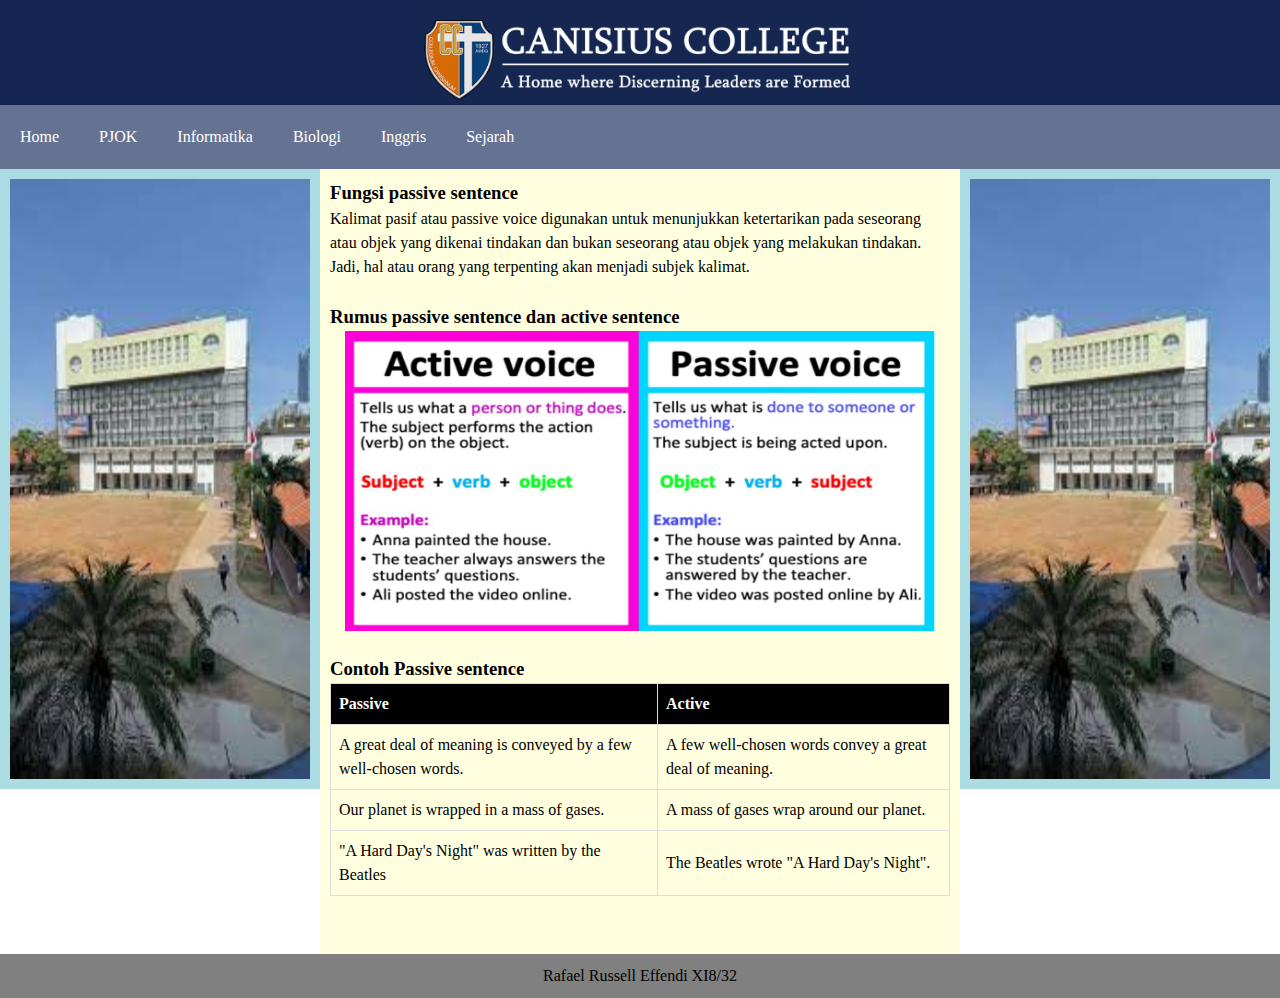
<file: layout.html>
<!DOCTYPE html>
<meta name="viewport" content="width=device-width, initial-scale=1.0">
<html>
<head>
<link rel="stylesheet" href="informatika.css">
<title>Web Pembelajaran</title>
<title>CSS Website Layout</title>
<style>

  img {
        display: block;
        margin-left: auto;
        margin-right: auto;
      }
* {
box-sizing: border-box;
}

body {
margin: 0;
}

 nav, section {
  margin: 20px;
  padding: 20px;
  border: 1px solid #ccc;
}

nav ul {
  list-style: none;
  color: blue;
}

nav ul li {
  display: inline;
  margin-right: 10px;
}

.dropdown1 {
  position: relative;
  display: inline-block;
}

.dropdown1-content {
  display: none;
  position: absolute;
  background-color: #f9f9f9;
  min-width: 160px;
  box-shadow: 0px 8px 16px 0px rgba(0,0,0,0.2);
}

.dropdown1:hover .dropdown1-content {
  display: block;
}

.interactive-box {
  width: 200px;
  height: 100px;
  background-color: #f4f4f4;
  text-align: center;
  line-height: 100px;
  transition: background-color 0.3s ease;
}

p, h2{
  color: black;
}

table {
  font-family: roboto;
  border-collapse: collapse;
}

td, th {
  border: 1px solid #dddddd;
  text-align: left;
  padding: 8px;
  color: black;
}

/* Membuat tiga kolom yang tidak sama di mana masing-masing kolom bersifat “float” terhadap yang
lainnya */
.column {
float: left;
padding: 10px;
}
/* Left and right column */
.column.side {
width: 25%;
background-color : #abdbe3;
}
/* Middle column */
.column.middle {
width: 50%;
background-color : lightyellow;
}
/* Clear floats after the columns */
.row:after {
content: "";
display: table;
clear: both;
}

table {
  font-family: roboto;
  border-collapse: collapse;
 }

/* Style untuk footer */
.footer {
background-color: grey;
color: yellow;
padding: 10px;
text-align: center;
}
</style>
</head>
<body>
<!-- class bernama header -->
<div class="header">
  <header>
    </style>
  <img src="Screenshot 2023-10-30 103002.png" alt="logocc">
</header>
<div>
  <ul>
    <li><a href="index.html">Home</a></li>
	<li><a href="PJOK.html">PJOK</a></li>
    <li class="dropdown">
      <a href="javascript:void(0)" class="dropbtn">Informatika</a>
      <div class="dropdown-content">
          <a href="informatika2.html">Pengenalan CSS</a>
          <a href="informatika1.html">Pengenalan HTML</a>
      </div>
    </li>
    <li class="dropdown">
      <a href="javascript:void(0)" class="dropbtn">Biologi</a>
      <div class="dropdown-content">
          <a href="bio1.html">Sel Hewan</a>
          <a href="bio2.html">Sel Tumbuhan</a>
      </div>
    </li>
      <li class="dropdown">
        <a href="javascript:void(0)" class="dropbtn">Inggris</a>
        <div class="dropdown-content">
            <a href="ing1.html">Reported Speech</a>
            <a href="layout.html">Indirect Speech</a>
        </div>
      </li>
      <li class="dropdown">
        <a href="javascript:void(0)" class="dropbtn">Sejarah</a>
        <div class="dropdown-content">
            <a href="sej1.html">Imperialisme</a>
            <a href="sej2.html">Kolonialisme</a>
  </ul>
</div>
<!-- class bernama row -->
<div class="row">
<!-- class bernama column side -->
<div class="column side">
    <img src="kanisius-sma.jpg" alt="passive"
     width="300" 
     height="600" />
</div>
<!-- class bernama column side -->
<div class="column middle">
<h3>Fungsi passive sentence</h3>
    <p>Kalimat pasif atau passive voice digunakan untuk menunjukkan ketertarikan pada seseorang atau objek yang dikenai tindakan dan bukan seseorang atau objek yang melakukan tindakan. Jadi, hal atau orang yang terpenting akan menjadi subjek kalimat.</p><br>
  <h3>Rumus passive sentence dan active sentence</h3>
    <img src="Passive_voice.jpg" alt="passive"
     width="590" 
     height="300" />

   <br><h3>Contoh Passive sentence</h3>
    <table class="ws-table-all notranslate">
    <table border=1>
    <tbody><tr>
      <th style="background-color:black; color:white;">Passive</th>
      <th style="background-color:black; color:white;">Active</th>
      </tr>
      <tr>
      <td>A great deal of meaning is conveyed by a few well-chosen words.</td>
      <td>A few well-chosen words convey a great deal of meaning.</td>
      </tr>
      <tr>
      <td>Our planet is wrapped in a mass of gases.</td>
      <td> A mass of gases wrap around our planet.</td>
      </tr>
      <tr>
      <td>"A Hard Day's Night" was written by the Beatles</td>
      <td>  The Beatles wrote "A Hard Day's Night".</td>
      </tr>
      </tbody></table>
      <br><br>
</div>
<!-- class bernama column side -->
<div class="column side">
    <img src="kanisius-sma.jpg" alt="passive"
     width="300" 
     height="600" />
</div>
</div>
<!-- class bernama footer -->
<div class="footer">
<p>Rafael Russell Effendi XI8/32</p>
</div>
</body>
</html>
</file>
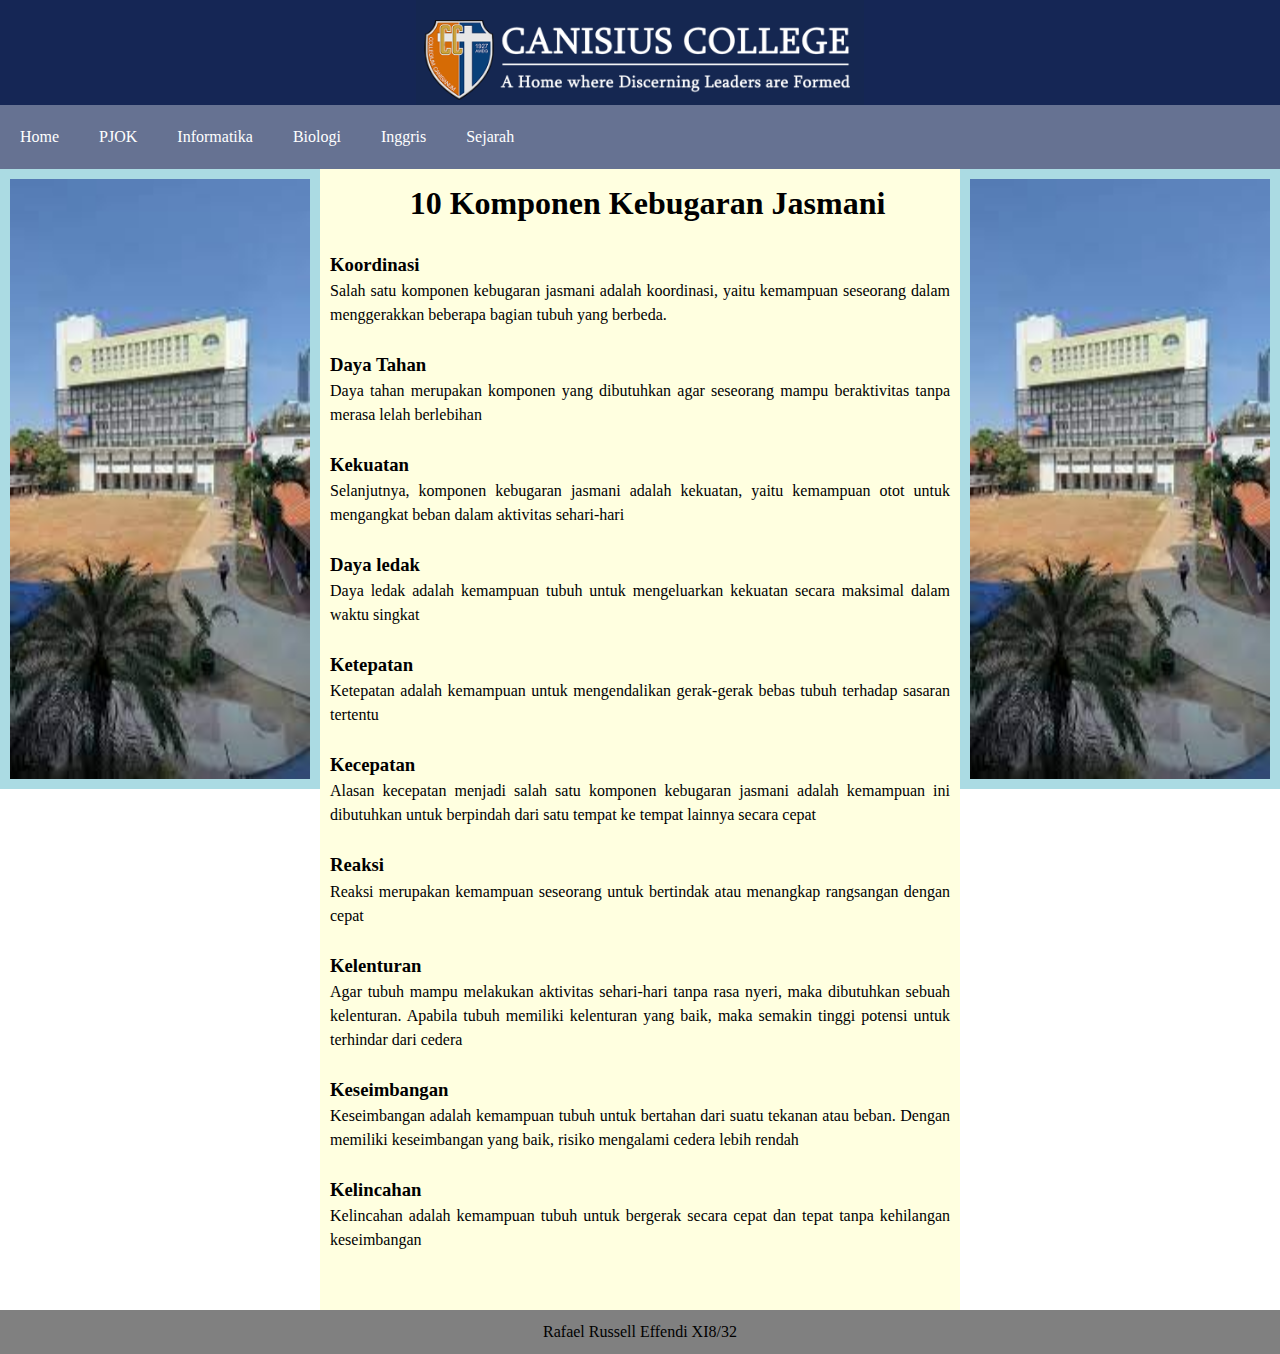
<file: PJOK.html>
<!DOCTYPE html>
<html>
<head>
<link rel="stylesheet" href="informatika.css">
<title>Web Pembelajaran</title>
<title>CSS Website Layout</title>
<style>

  img {
        display: block;
        margin-left: auto;
        margin-right: auto;
      }
* {
box-sizing: border-box;
}

body {
margin: 0;
}

 nav, section {
  margin: 20px;
  padding: 20px;
  border: 1px solid #ccc;
}

nav ul {
  list-style: none;
  color: blue;
}

nav ul li {
  display: inline;
  margin-right: 10px;
}

.dropdown1 {
  position: relative;
  display: inline-block;
}

.dropdown1-content {
  display: none;
  position: absolute;
  background-color: #f9f9f9;
  min-width: 160px;
  box-shadow: 0px 8px 16px 0px rgba(0,0,0,0.2);
}

.dropdown1:hover .dropdown1-content {
  display: block;
}

.interactive-box {
  width: 200px;
  height: 100px;
  background-color: #f4f4f4;
  text-align: center;
  line-height: 100px;
  transition: background-color 0.3s ease;
}

p, h2{
  color: black;
}

table {
  font-family: roboto;
  border-collapse: collapse;
}

td, th {
  border: 1px solid #dddddd;
  text-align: left;
  padding: 8px;
  color: black;
}

/* Membuat tiga kolom yang tidak sama di mana masing-masing kolom bersifat “float” terhadap yang
lainnya */
.column {
float: left;
padding: 10px;
}
/* Left and right column */
.column.side {
width: 25%;
background-color : #abdbe3;
}
/* Middle column */
.column.middle {
width: 50%;
background-color : lightyellow;
}
/* Clear floats after the columns */
.row:after {
content: "";
display: table;
clear: both;
}

table {
  font-family: roboto;
  border-collapse: collapse;
 }

/* Style untuk footer */
.footer {
background-color: grey;
color: yellow;
padding: 10px;
text-align: center;
}
</style>
</head>
<body>
<!-- class bernama header -->
<div class="header">
  <header>
    </style>
  <img src="Screenshot 2023-10-30 103002.png" alt="logocc">
</header>
<div>
  <ul>
    <li><a href="index.html">Home</a></li>
	<li><a href="PJOK.html">PJOK</a></li>
    <li class="dropdown">
      <a href="javascript:void(0)" class="dropbtn">Informatika</a>
      <div class="dropdown-content">
          <a href="informatika2.html">Pengenalan CSS</a>
          <a href="informatika1.html">Pengenalan HTML</a>
      </div>
    </li>
    <li class="dropdown">
      <a href="javascript:void(0)" class="dropbtn">Biologi</a>
      <div class="dropdown-content">
          <a href="bio1.html">Sel Hewan</a>
          <a href="bio2.html">Sel Tumbuhan</a>
      </div>
    </li>
      <li class="dropdown">
        <a href="javascript:void(0)" class="dropbtn">Inggris</a>
        <div class="dropdown-content">
            <a href="ing1.html">Reported Speech</a>
            <a href="layout.html">Indirect Speech</a>
        </div>
      </li>
      <li class="dropdown">
        <a href="javascript:void(0)" class="dropbtn">Sejarah</a>
        <div class="dropdown-content">
            <a href="sej1.html">Imperialisme</a>
            <a href="sej2.html">Kolonialisme</a>
  </ul>
</div>
<!-- class bernama row -->
<div class="row">
<!-- class bernama column side -->
<div class="column side">
    <img src="kanisius-sma.jpg" alt="passive"
     width="300" 
     height="600" />
</div>
<!-- class bernama column side -->
<div class="column middle">
<h1><center>10 Komponen Kebugaran Jasmani</h1>
<br>
<h3>Koordinasi</h3>
<p align="justify">Salah satu komponen kebugaran jasmani adalah koordinasi, yaitu kemampuan seseorang dalam menggerakkan beberapa bagian tubuh yang berbeda.
</p><br>
<h3>Daya Tahan</h3>
<p align="justify">Daya tahan merupakan komponen yang dibutuhkan agar seseorang mampu beraktivitas tanpa merasa lelah berlebihan</p><br>
<h3>Kekuatan</h3>
<p align="justify">Selanjutnya, komponen kebugaran jasmani adalah kekuatan, yaitu kemampuan otot untuk mengangkat beban dalam aktivitas sehari-hari</p><br>
<h3>Daya ledak</h3>
<p align="justify">Daya ledak adalah kemampuan tubuh untuk mengeluarkan kekuatan secara maksimal dalam waktu singkat</p><br>
<h3>Ketepatan</h3>
<p align="justify">Ketepatan adalah kemampuan untuk mengendalikan gerak-gerak bebas tubuh terhadap sasaran tertentu</p><br>
<h3>Kecepatan</h3>
<p align="justify">Alasan kecepatan menjadi salah satu komponen kebugaran jasmani adalah kemampuan ini dibutuhkan untuk berpindah dari satu tempat ke tempat lainnya secara cepat</p><br>
<h3>Reaksi</h3>
<p align="justify">Reaksi merupakan kemampuan seseorang untuk bertindak atau menangkap rangsangan dengan cepat</p><br>
<h3>Kelenturan</h3>
<p align="justify">Agar tubuh mampu melakukan aktivitas sehari-hari tanpa rasa nyeri, maka dibutuhkan sebuah kelenturan. Apabila tubuh memiliki kelenturan yang baik, maka semakin tinggi potensi untuk terhindar dari cedera</p><br>
<h3>Keseimbangan</h3>
<p align="justify">Keseimbangan adalah kemampuan tubuh untuk bertahan dari suatu tekanan atau beban. Dengan memiliki keseimbangan yang baik, risiko mengalami cedera lebih rendah</p><br>
<h3>Kelincahan</h3>
<p align="justify">Kelincahan adalah kemampuan tubuh untuk bergerak secara cepat dan tepat tanpa kehilangan keseimbangan</p>

      <br><br>
</div>
<!-- class bernama column side -->
<div class="column side">
    <img src="kanisius-sma.jpg" alt="passive"
     width="300" 
     height="600" />
</div>
</div>
<!-- class bernama footer -->
<div class="footer">
<p>Rafael Russell Effendi XI8/32</p>
</div>
</body>
</html>
</file>
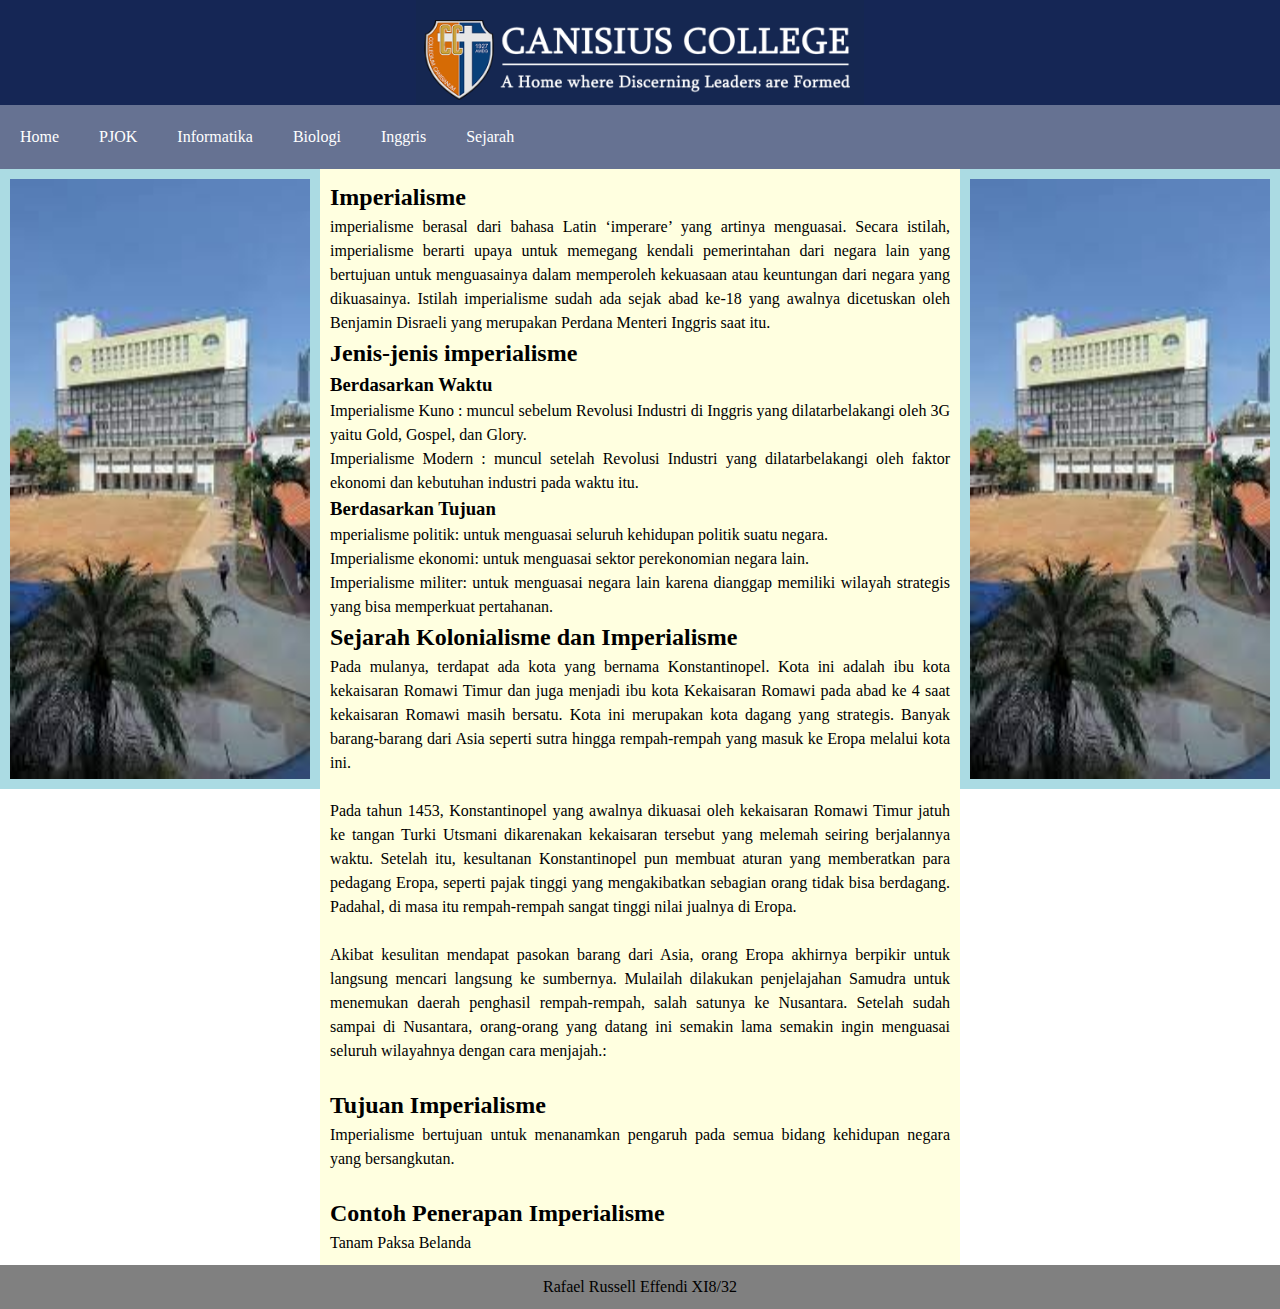
<file: sej1.html>
<!DOCTYPE html>
<meta name="viewport" content="width=device-width, initial-scale=1.0">
<html>
<head>
<link rel="stylesheet" href="informatika.css">
<title>Web Pembelajaran</title>
<title>CSS Website Layout</title>
<style>

  img {
        display: block;
        margin-left: auto;
        margin-right: auto;
      }
* {
box-sizing: border-box;
}

body {
margin: 0;
}

 nav, section {
  margin: 20px;
  padding: 20px;
  border: 1px solid #ccc;
}

nav ul {
  list-style: none;
  color: blue;
}

nav ul li {
  display: inline;
  margin-right: 10px;
}

.dropdown1 {
  position: relative;
  display: inline-block;
}

.dropdown1-content {
  display: none;
  position: absolute;
  background-color: #f9f9f9;
  min-width: 160px;
  box-shadow: 0px 8px 16px 0px rgba(0,0,0,0.2);
}

.dropdown1:hover .dropdown1-content {
  display: block;
}

.interactive-box {
  width: 200px;
  height: 100px;
  background-color: #f4f4f4;
  text-align: center;
  line-height: 100px;
  transition: background-color 0.3s ease;
}

p, h2{
  color: black;
}

table {
  font-family: roboto;
  border-collapse: collapse;
}

td, th {
  border: 1px solid #dddddd;
  text-align: left;
  padding: 8px;
  color: black;
}

/* Membuat tiga kolom yang tidak sama di mana masing-masing kolom bersifat “float” terhadap yang
lainnya */
.column {
float: left;
padding: 10px;
}
/* Left and right column */
.column.side {
width: 25%;
background-color : #abdbe3;
}
/* Middle column */
.column.middle {
width: 50%;
background-color : lightyellow;
}
/* Clear floats after the columns */
.row:after {
content: "";
display: table;
clear: both;
}

table {
  font-family: roboto;
  border-collapse: collapse;
 }

/* Style untuk footer */
.footer {
background-color: grey;
color: yellow;
padding: 10px;
text-align: center;
}
</style>
</head>
<body>
<!-- class bernama header -->
<div class="header">
  <header>
    </style>
  <img src="Screenshot 2023-10-30 103002.png" alt="logocc">
</header>
<div>
  <ul>
    <li><a href="index.html">Home</a></li>
	<li><a href="PJOK.html">PJOK</a></li>
    <li class="dropdown">
      <a href="javascript:void(0)" class="dropbtn">Informatika</a>
      <div class="dropdown-content">
          <a href="informatika2.html">Pengenalan CSS</a>
          <a href="informatika1.html">Pengenalan HTML</a>
      </div>
    </li>
    <li class="dropdown">
      <a href="javascript:void(0)" class="dropbtn">Biologi</a>
      <div class="dropdown-content">
          <a href="bio1.html">Sel Hewan</a>
          <a href="bio2.html">Sel Tumbuhan</a>
      </div>
    </li>
      <li class="dropdown">
        <a href="javascript:void(0)" class="dropbtn">Inggris</a>
        <div class="dropdown-content">
            <a href="ing1.html">Reported Speech</a>
            <a href="layout.html">Indirect Speech</a>
        </div>
      </li>
      <li class="dropdown">
        <a href="javascript:void(0)" class="dropbtn">Sejarah</a>
        <div class="dropdown-content">
            <a href="sej1.html">Imperialisme</a>
            <a href="sej2.html">Kolonialisme</a>
  </ul>
</div>
<!-- class bernama row -->
<div class="row">
<!-- class bernama column side -->
<div class="column side">
    <img src="kanisius-sma.jpg" alt="passive"
     width="300" 
     height="600" />
</div>
<!-- class bernama column side -->
<div class="column middle">
    <h2>Imperialisme</h2>
     <p align="justify">imperialisme berasal dari bahasa Latin ‘imperare’ yang artinya menguasai. Secara istilah, imperialisme berarti upaya untuk memegang kendali pemerintahan dari negara lain yang bertujuan untuk menguasainya dalam memperoleh kekuasaan atau keuntungan dari negara yang dikuasainya. Istilah imperialisme sudah ada sejak abad ke-18 yang awalnya dicetuskan oleh Benjamin Disraeli yang merupakan Perdana Menteri Inggris saat itu.</p>
    <h2>Jenis-jenis imperialisme</h2>
    <h3>Berdasarkan Waktu</h3>
     <p align="justify">Imperialisme Kuno : muncul sebelum Revolusi Industri di Inggris yang dilatarbelakangi oleh 3G yaitu Gold, Gospel, dan Glory.<br>
    Imperialisme Modern : muncul setelah Revolusi Industri yang dilatarbelakangi oleh faktor ekonomi dan kebutuhan industri pada waktu itu.</p>
    <h3>Berdasarkan Tujuan</h3>
     <p align="justify">mperialisme politik: untuk menguasai seluruh kehidupan politik suatu negara.<br>
       Imperialisme ekonomi: untuk menguasai sektor perekonomian negara lain.<br>
       Imperialisme militer: untuk menguasai negara lain karena dianggap memiliki wilayah strategis yang bisa memperkuat pertahanan.</p>
    <h2>Sejarah Kolonialisme dan Imperialisme</h2>
     <p align="justify">Pada mulanya, terdapat ada kota yang bernama Konstantinopel. Kota ini adalah ibu kota kekaisaran Romawi Timur dan juga menjadi ibu kota Kekaisaran Romawi pada abad ke 4 saat kekaisaran Romawi masih bersatu. Kota ini merupakan kota dagang yang strategis. Banyak barang-barang dari Asia seperti sutra hingga rempah-rempah yang masuk ke Eropa melalui kota ini.</p><br>
    
     <p align="justify">Pada tahun 1453, Konstantinopel yang awalnya dikuasai oleh kekaisaran Romawi Timur jatuh ke tangan Turki Utsmani dikarenakan kekaisaran tersebut yang melemah seiring berjalannya waktu. Setelah itu, kesultanan Konstantinopel pun membuat aturan yang memberatkan para pedagang Eropa, seperti pajak tinggi yang mengakibatkan sebagian orang tidak bisa berdagang. Padahal, di masa itu rempah-rempah sangat tinggi nilai jualnya di Eropa.</p><br>

     <p align="justify">Akibat kesulitan mendapat pasokan barang dari Asia, orang Eropa akhirnya berpikir untuk langsung mencari langsung ke sumbernya. Mulailah dilakukan penjelajahan Samudra untuk menemukan daerah penghasil rempah-rempah, salah satunya ke Nusantara. Setelah sudah sampai di Nusantara, orang-orang yang datang ini semakin lama semakin ingin menguasai seluruh wilayahnya dengan cara menjajah.:</p>
    <br><h2>Tujuan Imperialisme</h2>
    <p align="justify">Imperialisme bertujuan untuk menanamkan pengaruh pada semua bidang kehidupan negara yang bersangkutan.</p>
    <br><h2>Contoh Penerapan Imperialisme</h2>
    <p>Tanam Paksa Belanda</p>
</div>
<!-- class bernama column side -->
<div class="column side">
    <img src="kanisius-sma.jpg" alt="passive"
     width="300" 
     height="600" />
</div>
</div>
<!-- class bernama footer -->
<div class="footer">
<p>Rafael Russell Effendi XI8/32</p>
</div>
</body>
</html>
</file>
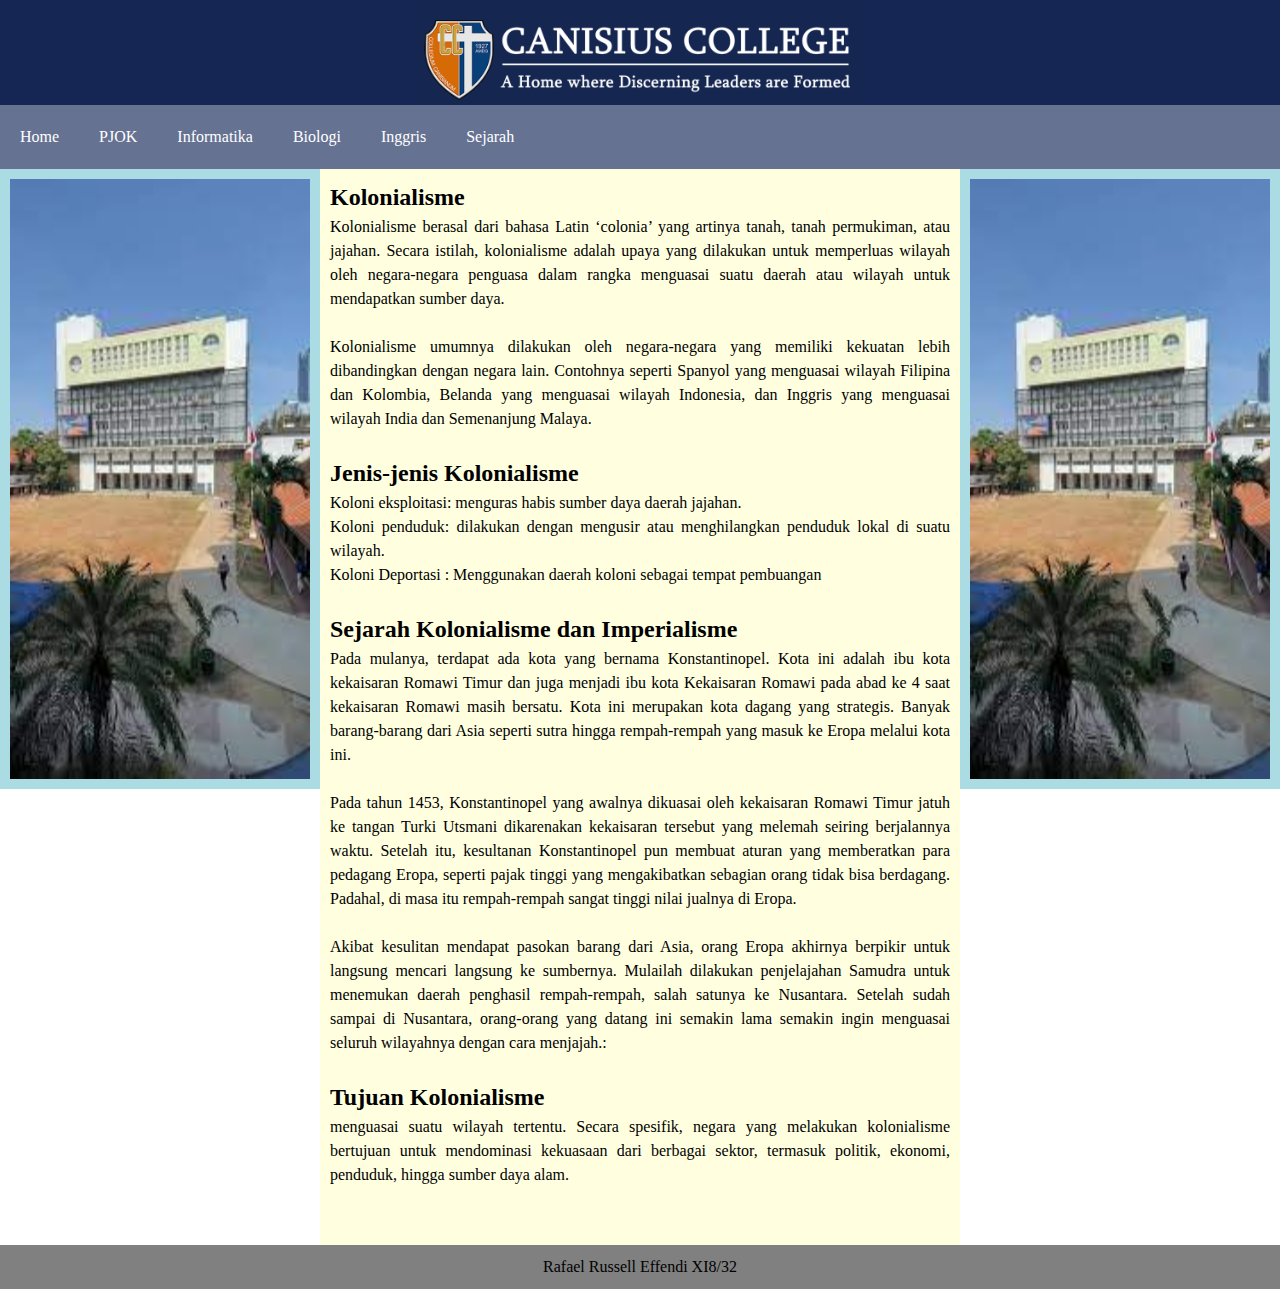
<file: sej2.html>
<!DOCTYPE html>
<meta name="viewport" content="width=device-width, initial-scale=1.0">
<html>
<head>
<link rel="stylesheet" href="informatika.css">
<title>Web Pembelajaran</title>
<title>CSS Website Layout</title>
<style>

  img {
        display: block;
        margin-left: auto;
        margin-right: auto;
      }
* {
box-sizing: border-box;
}

body {
margin: 0;
}

 nav, section {
  margin: 20px;
  padding: 20px;
  border: 1px solid #ccc;
}

nav ul {
  list-style: none;
  color: blue;
}

nav ul li {
  display: inline;
  margin-right: 10px;
}

.dropdown1 {
  position: relative;
  display: inline-block;
}

.dropdown1-content {
  display: none;
  position: absolute;
  background-color: #f9f9f9;
  min-width: 160px;
  box-shadow: 0px 8px 16px 0px rgba(0,0,0,0.2);
}

.dropdown1:hover .dropdown1-content {
  display: block;
}

.interactive-box {
  width: 200px;
  height: 100px;
  background-color: #f4f4f4;
  text-align: center;
  line-height: 100px;
  transition: background-color 0.3s ease;
}

p, h2{
  color: black;
}

table {
  font-family: roboto;
  border-collapse: collapse;
}

td, th {
  border: 1px solid #dddddd;
  text-align: left;
  padding: 8px;
  color: black;
}

/* Membuat tiga kolom yang tidak sama di mana masing-masing kolom bersifat “float” terhadap yang
lainnya */
.column {
float: left;
padding: 10px;
}
/* Left and right column */
.column.side {
width: 25%;
background-color : #abdbe3;
}
/* Middle column */
.column.middle {
width: 50%;
background-color : lightyellow;
}
/* Clear floats after the columns */
.row:after {
content: "";
display: table;
clear: both;
}

table {
  font-family: roboto;
  border-collapse: collapse;
 }

/* Style untuk footer */
.footer {
background-color: grey;
color: yellow;
padding: 10px;
text-align: center;
}
</style>
</head>
<body>
<!-- class bernama header -->
<div class="header">
  <header>
    </style>
  <img src="Screenshot 2023-10-30 103002.png" alt="logocc">
</header>
<div>
  <ul>
    <li><a href="index.html">Home</a></li>
	<li><a href="PJOK.html">PJOK</a></li>
    <li class="dropdown">
      <a href="javascript:void(0)" class="dropbtn">Informatika</a>
      <div class="dropdown-content">
          <a href="informatika2.html">Pengenalan CSS</a>
          <a href="informatika1.html">Pengenalan HTML</a>
      </div>
    </li>
    <li class="dropdown">
      <a href="javascript:void(0)" class="dropbtn">Biologi</a>
      <div class="dropdown-content">
          <a href="bio1.html">Sel Hewan</a>
          <a href="bio2.html">Sel Tumbuhan</a>
      </div>
    </li>
      <li class="dropdown">
        <a href="javascript:void(0)" class="dropbtn">Inggris</a>
        <div class="dropdown-content">
            <a href="ing1.html">Reported Speech</a>
            <a href="layout.html">Indirect Speech</a>
        </div>
      </li>
      <li class="dropdown">
        <a href="javascript:void(0)" class="dropbtn">Sejarah</a>
        <div class="dropdown-content">
            <a href="sej1.html">Imperialisme</a>
            <a href="sej2.html">Kolonialisme</a>
  </ul>
</div>
<!-- class bernama row -->
<div class="row">
<!-- class bernama column side -->
<div class="column side">
    <img src="kanisius-sma.jpg" alt="passive"
     width="300" 
     height="600" />
</div>
<!-- class bernama column side -->
<div class="column middle">
    <h2>Kolonialisme</h2>
    <p align="justify">Kolonialisme berasal dari bahasa Latin ‘colonia’ yang artinya tanah, tanah permukiman, atau jajahan. Secara istilah, kolonialisme adalah upaya yang dilakukan untuk memperluas wilayah oleh negara-negara penguasa dalam rangka menguasai suatu daerah atau wilayah untuk mendapatkan sumber daya.</p><br>

    <p align="justify">Kolonialisme umumnya dilakukan oleh negara-negara yang memiliki kekuatan lebih dibandingkan dengan negara lain. Contohnya seperti Spanyol yang menguasai wilayah Filipina dan Kolombia, Belanda yang menguasai wilayah Indonesia, dan Inggris yang menguasai wilayah India dan Semenanjung Malaya.</p>
<br>
    <h2>Jenis-jenis Kolonialisme</h2>
    <p align="justify">Koloni eksploitasi: menguras habis sumber daya daerah jajahan.<br>
       Koloni penduduk: dilakukan dengan mengusir atau menghilangkan penduduk lokal di suatu wilayah.<br>
       Koloni Deportasi : Menggunakan daerah koloni sebagai tempat pembuangan<br>
<br>
    <h2>Sejarah Kolonialisme dan Imperialisme</h2>
    <p align="justify">Pada mulanya, terdapat ada kota yang bernama Konstantinopel. Kota ini adalah ibu kota kekaisaran Romawi Timur dan juga menjadi ibu kota Kekaisaran Romawi pada abad ke 4 saat kekaisaran Romawi masih bersatu. Kota ini merupakan kota dagang yang strategis. Banyak barang-barang dari Asia seperti sutra hingga rempah-rempah yang masuk ke Eropa melalui kota ini.</p><br>
    
    <p align="justify">Pada tahun 1453, Konstantinopel yang awalnya dikuasai oleh kekaisaran Romawi Timur jatuh ke tangan Turki Utsmani dikarenakan kekaisaran tersebut yang melemah seiring berjalannya waktu. Setelah itu, kesultanan Konstantinopel pun membuat aturan yang memberatkan para pedagang Eropa, seperti pajak tinggi yang mengakibatkan sebagian orang tidak bisa berdagang. Padahal, di masa itu rempah-rempah sangat tinggi nilai jualnya di Eropa.</p><br>

    <p align="justify">Akibat kesulitan mendapat pasokan barang dari Asia, orang Eropa akhirnya berpikir untuk langsung mencari langsung ke sumbernya. Mulailah dilakukan penjelajahan Samudra untuk menemukan daerah penghasil rempah-rempah, salah satunya ke Nusantara. Setelah sudah sampai di Nusantara, orang-orang yang datang ini semakin lama semakin ingin menguasai seluruh wilayahnya dengan cara menjajah.:</p>
<br><h2>Tujuan Kolonialisme</h2>
    <p align="justify">menguasai suatu wilayah tertentu. Secara spesifik, negara yang melakukan kolonialisme bertujuan untuk mendominasi kekuasaan dari berbagai sektor, termasuk politik, ekonomi, penduduk, hingga sumber daya alam.</p>
</body>
      <br><br>
</div>
<!-- class bernama column side -->
<div class="column side">
    <img src="kanisius-sma.jpg" alt="passive"
     width="300" 
     height="600" />
</div>
</div>
<!-- class bernama footer -->
<div class="footer">
<p>Rafael Russell Effendi XI8/32</p>
</div>
</body>
</html>
</file>
<file: informatika.css>
* {
    margin: 0;
    padding: 0;
    box-sizing: border-box;
    }
    body {
        
        font-family:'roboto';
        font-size: 1rem;
        font-weight: 400;
        line-height: 1.5;
        color: black;
    }

    header{
        background-color: #152655; 
        color: whitesmoke;
    }

    h1{
        margin-left: 15px;
    }

	

    ul {
        list-style-type: none;
        margin: 0;
        padding: 0;
        overflow: hidden;
        background-color: #667292;
    }
    li {
        float: left;
        width: auto;
    }
    
    li a,.dropbtn {
        background-color:#667292;
        display: inline-block;
        color: #fff;
        text-align: center;
        padding: 20px 20px;
        text-decoration: none;
    }
    li a:hover,.dropdown:hover .dropbtn {
    background-color: #80ced6;
    transition: all 1.0s ease;
}

    li.dropdown {
    display: inline-block;
}

    .dropdown-content {
    display: none;
    position: absolute;
    background-color: #f9f9f9;
    min-width: 200px;
    box-shadow: 0px 8px 16px 0px rgba(0, 0, 0, 0.2);
    z-index: 1;
}

    .dropdown-content a {
    color: white;
    background-color: ##80ced6;;
    padding: 10px 10px;
    text-decoration: none;
    display: block;
    text-align: left;
}

    .dropdown-content a:hover {
    background-color: #f85f5f;
}

    .dropdown:hover .dropdown-content {
    display: block;
}
</file>
